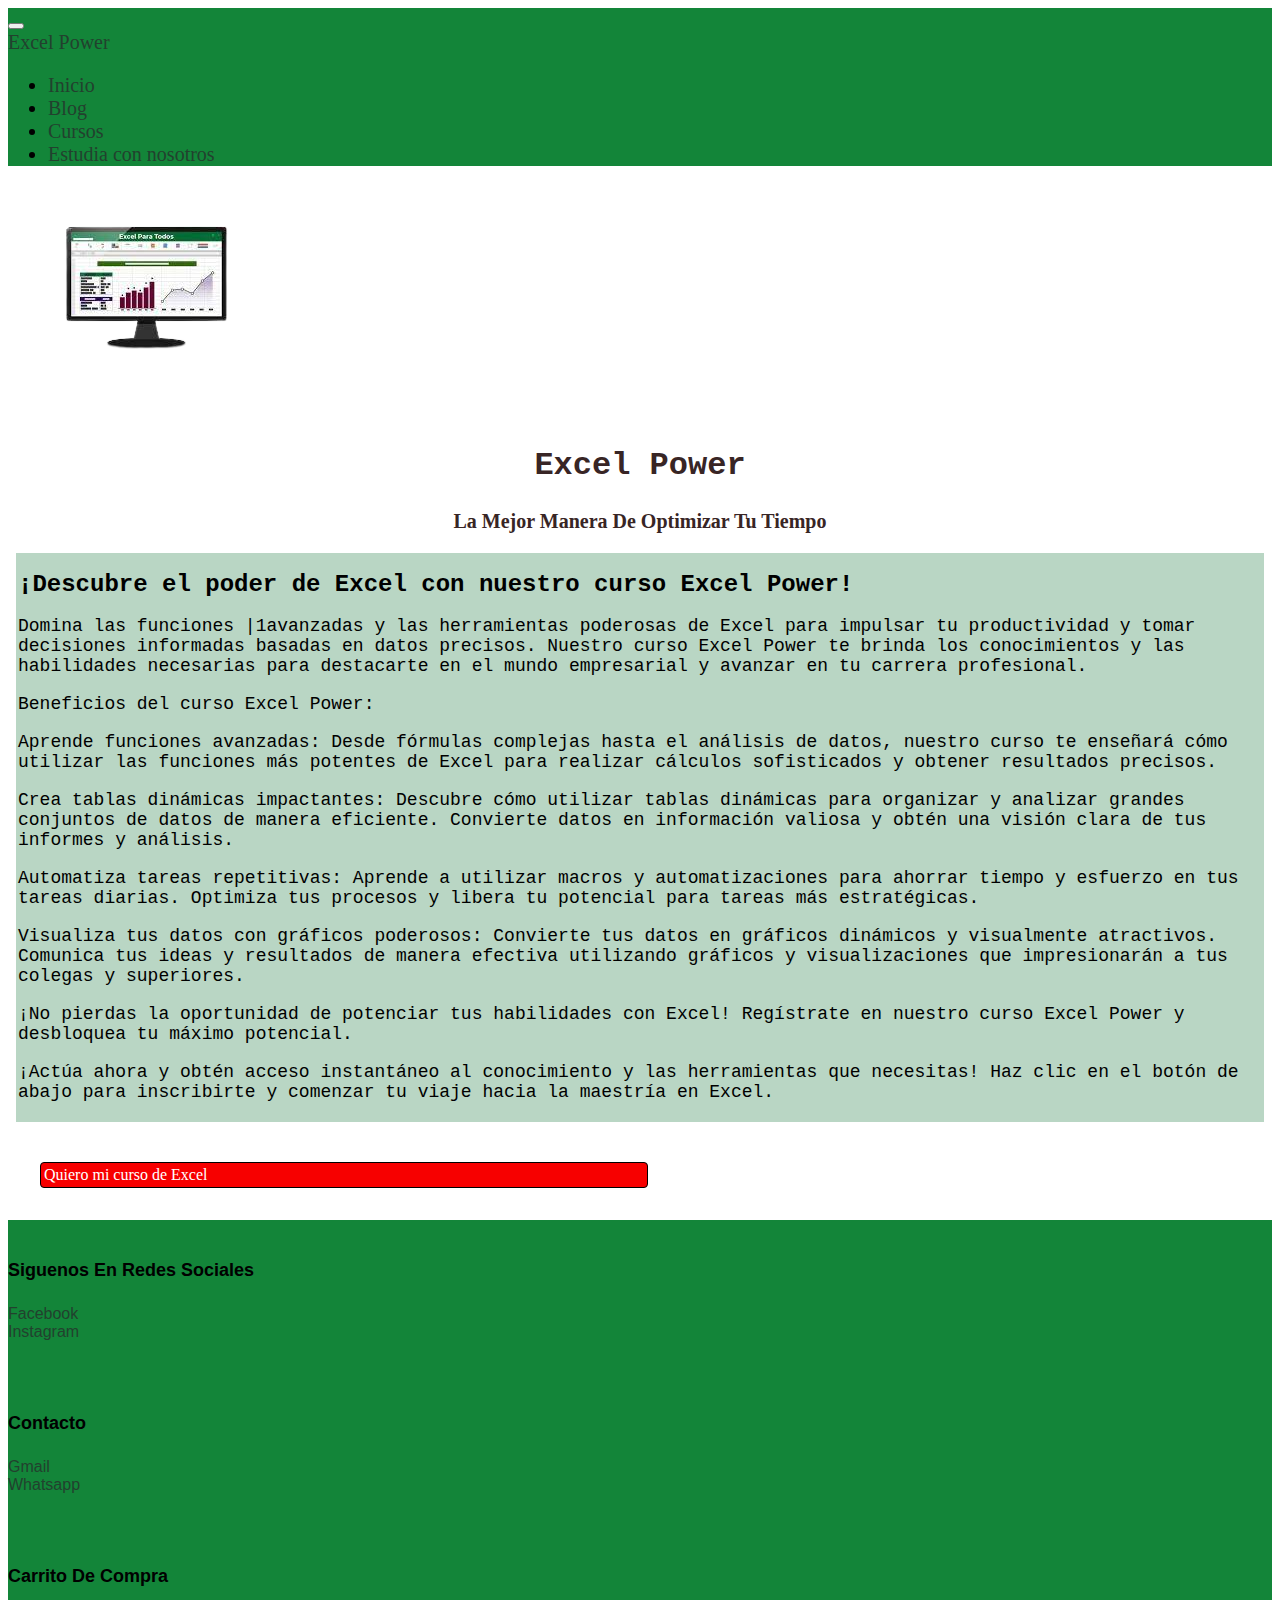
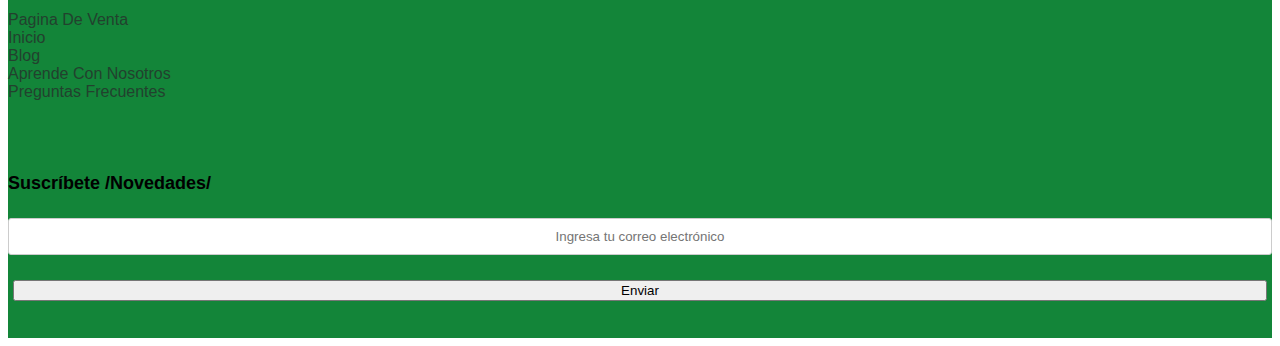
<file: index.html>
<!DOCTYPE html>
<html lang="en">

<head>
    <meta charset="UTF-8">
    <meta http-equiv="X-UA-Compatible" content="IE=edge">
    <meta name="viewport" content="width=device-width, initial-scale=1.0">
    <!--icon -->
    <link rel="shortcut icon" href="./img/icono.png" type="image/x-icon">
    <!-- fuente de letras  -->
    <link rel="preconnect" href="https://fonts.googleapis.com">
    <link rel="preconnect" href="https://fonts.gstatic.com" crossorigin>
    <link href="https://fonts.googleapis.com/css2?family=Work+Sans:wght@300&display=swap" rel="stylesheet">
    <!-- bootstrap -->
    <link href="https://cdn.jsdelivr.net/npm/bootstrap@5.3.0/dist/css/bootstrap.min.css" rel="stylesheet"
        integrity="sha384-9ndCyUaIbzAi2FUVXJi0CjmCapSmO7SnpJef0486qhLnuZ2cdeRhO02iuK6FUUVM" crossorigin="anonymous">
    <!-- css -->
    <link rel="stylesheet" href="./css/style.css">
    <!-- seo -->
    <meta name="description"
        content="Aprende a utilizar Excel de manera efectiva y mejora tus habilidades en análisis de datos, tablas dinámicas y automatización. Descubre cómo potenciar tu productividad y tomar decisiones informadas con esta poderosa herramienta de hojas de cálculo. ¡Inscríbete en nuestro curso y desbloquea tu máximo potencial en Excel">
    <meta name="keywords" content="Excel, hojas de cálculo, análisis de datos, tablas dinámicas, automatización ,Análisis de datos con Excel, Automatización en Excel, Certificado de Excel">
    <!-- titulo de pagina -->
    <title>Excel power</title>
</head>

<body>

    <!-- barra de navegacion -->
    <header>
        <nav class="navbar navbar-expand-lg">
            <div class="container-fluid">
                <button class="navbar-toggler" type="button" data-bs-toggle="collapse"
                    data-bs-target="#navbarTogglerDemo01" aria-controls="navbarTogglerDemo01" aria-expanded="false"
                    aria-label="Toggle navigation">
                    <span class="navbar-toggler-icon"></span>

                    <!-- boton  -->
                </button>
                <div class="collapse navbar-collapse" id="navbarTogglerDemo01">
                    <a class="navbar-brand power" href="#">Excel Power</a>
                    <!-- lista -->
                    <ul class="navbar-nav mb-2 mb-lg-0 text-center">
                        <li class="nav-item">
                            <a class="nav-link" aria-current="page" href="./index.html">Inicio</a>
                        </li>
                        <li class="nav-item">
                            <a class="nav-link" href="./pages/blog.html">Blog</a>
                        </li>
                        <li class="nav-item">
                            <a class="nav-link" href="./pages/cursos.html">Cursos</a>
                        </li>
                        <li class="nav-item">
                            <a class="nav-link" href="./pages/aprende.html">Estudia con nosotros</a>
                        </li>
                    </ul>
                </div>
            </div>
        </nav>
    </header>

    <main>
        <!-- logo y eslogan ///////////////////////////////////////////////////////////////-->
        <section class="container-fluid">
            <div class="row">
                <div class="logo col-xl-4 text-end col-sm-6 ">
                    <img src="./img/compufondonegro.png" alt="logo de computadora">
                </div>

                <div class="eslogan col-xl-8 text-center col-sm-6 ">
                    <h2>excel power</h2>
                    <h3>la mejor manera de optimizar tu tiempo</h3>
                </div>
            </div>
        </section>

        <!--  seccion principal///////////////////////////////////////////////////////// -->
        <section class="container-fluid">
            <div class="row sec-principal">
                <div class="col-xl-12 col-sm-12 pt-3 ">
                    <h1 class="tituloPrincipal">¡Descubre el poder de Excel con nuestro curso Excel Power!</h1>

                    <p> Domina las funciones |1avanzadas y las herramientas poderosas de Excel para impulsar tu
                        productividad
                        y tomar decisiones informadas basadas en datos precisos. Nuestro curso Excel Power te brinda los
                        conocimientos y las habilidades necesarias para destacarte en el mundo empresarial y avanzar en
                        tu
                        carrera profesional.</p>

                    <p> Beneficios del curso Excel Power:</p>

                    <p> Aprende funciones avanzadas: Desde fórmulas complejas hasta el análisis de datos, nuestro curso
                        te
                        enseñará cómo utilizar las funciones más potentes de Excel para realizar cálculos sofisticados y
                        obtener resultados precisos.</p>

                    <p> Crea tablas dinámicas impactantes: Descubre cómo utilizar tablas dinámicas para organizar y
                        analizar
                        grandes conjuntos de datos de manera eficiente. Convierte datos en información valiosa y obtén
                        una
                        visión clara de tus informes y análisis.</p>

                    <p> Automatiza tareas repetitivas: Aprende a utilizar macros y automatizaciones para ahorrar tiempo
                        y
                        esfuerzo en tus tareas diarias. Optimiza tus procesos y libera tu potencial para tareas más
                        estratégicas.</p>

                    <p> Visualiza tus datos con gráficos poderosos: Convierte tus datos en gráficos dinámicos y
                        visualmente
                        atractivos. Comunica tus ideas y resultados de manera efectiva utilizando gráficos y
                        visualizaciones
                        que impresionarán a tus colegas y superiores.</p>

                    <p>¡No pierdas la oportunidad de potenciar tus habilidades con Excel! Regístrate en nuestro curso
                        Excel
                        Power y desbloquea tu máximo potencial.</p>

                    <p>¡Actúa ahora y obtén acceso instantáneo al conocimiento y las herramientas que necesitas! Haz
                        clic
                        en el botón de abajo para inscribirte y comenzar tu viaje hacia la maestría en Excel.
                    </p>
                </div>
            </div>
            <section>






                <!-- boton venta ////////////////////////////////////////////-->

                <div class="col-xl-12 col-sm-12 text-center estiloBoton">
                    <a class="botonVenta" href="./pages/paginaventas.html">Quiero mi curso de Excel</a>
                </div>



    </main>
    <!-- piede pagina//////////////////////////////////////////////////////////// -->
    <footer>
        <section class=" container-fluid">
            <div class="row ">

                <div class=" col-xl-3  col-sm-12 redeSociales ">
                    <h4>siguenos en redes sociales</h4>
                    <a href="#">facebook</a>
                    <a href="#">instagram</a>
                </div>

                <div class="col-xl-3  col-sm-12 contacto">
                    <h4>Contacto</h4>
                    <a href="#">gmail</a>
                    <a href="#">whatsapp</a>
                </div>

                <div class="col-xl-3 col-sm-12 paginaVentas">
                    <h4>Carrito de compra</h4>
                    <a href="./pages/paginaventas.html">pagina de venta</a>
                    <a href="index.html">Inicio</a>
                    <a href="./pages/blog.html">blog</a>
                    <a href="./pages/cursos.html">aprende con nosotros</a>
                    <a href="#">preguntas frecuentes</a>
                </div>

                <div class="col-xl-3 col-sm-12 subc text-center ">
                    <h4>Suscríbete /Novedades/</h4>
                    <form>
                        <input type="text" placeholder="Ingresa tu correo electrónico">
                        <button type=“submit”>Enviar</button>
                    </form>
                </div>
            </div>
        </section>
    </footer>


    <script src="https://cdn.jsdelivr.net/npm/bootstrap@5.3.0/dist/js/bootstrap.bundle.min.js"
        integrity="sha384-geWF76RCwLtnZ8qwWowPQNguL3RmwHVBC9FhGdlKrxdiJJigb/j/68SIy3Te4Bkz"
        crossorigin="anonymous"></script>
</body>

</html>
</file>
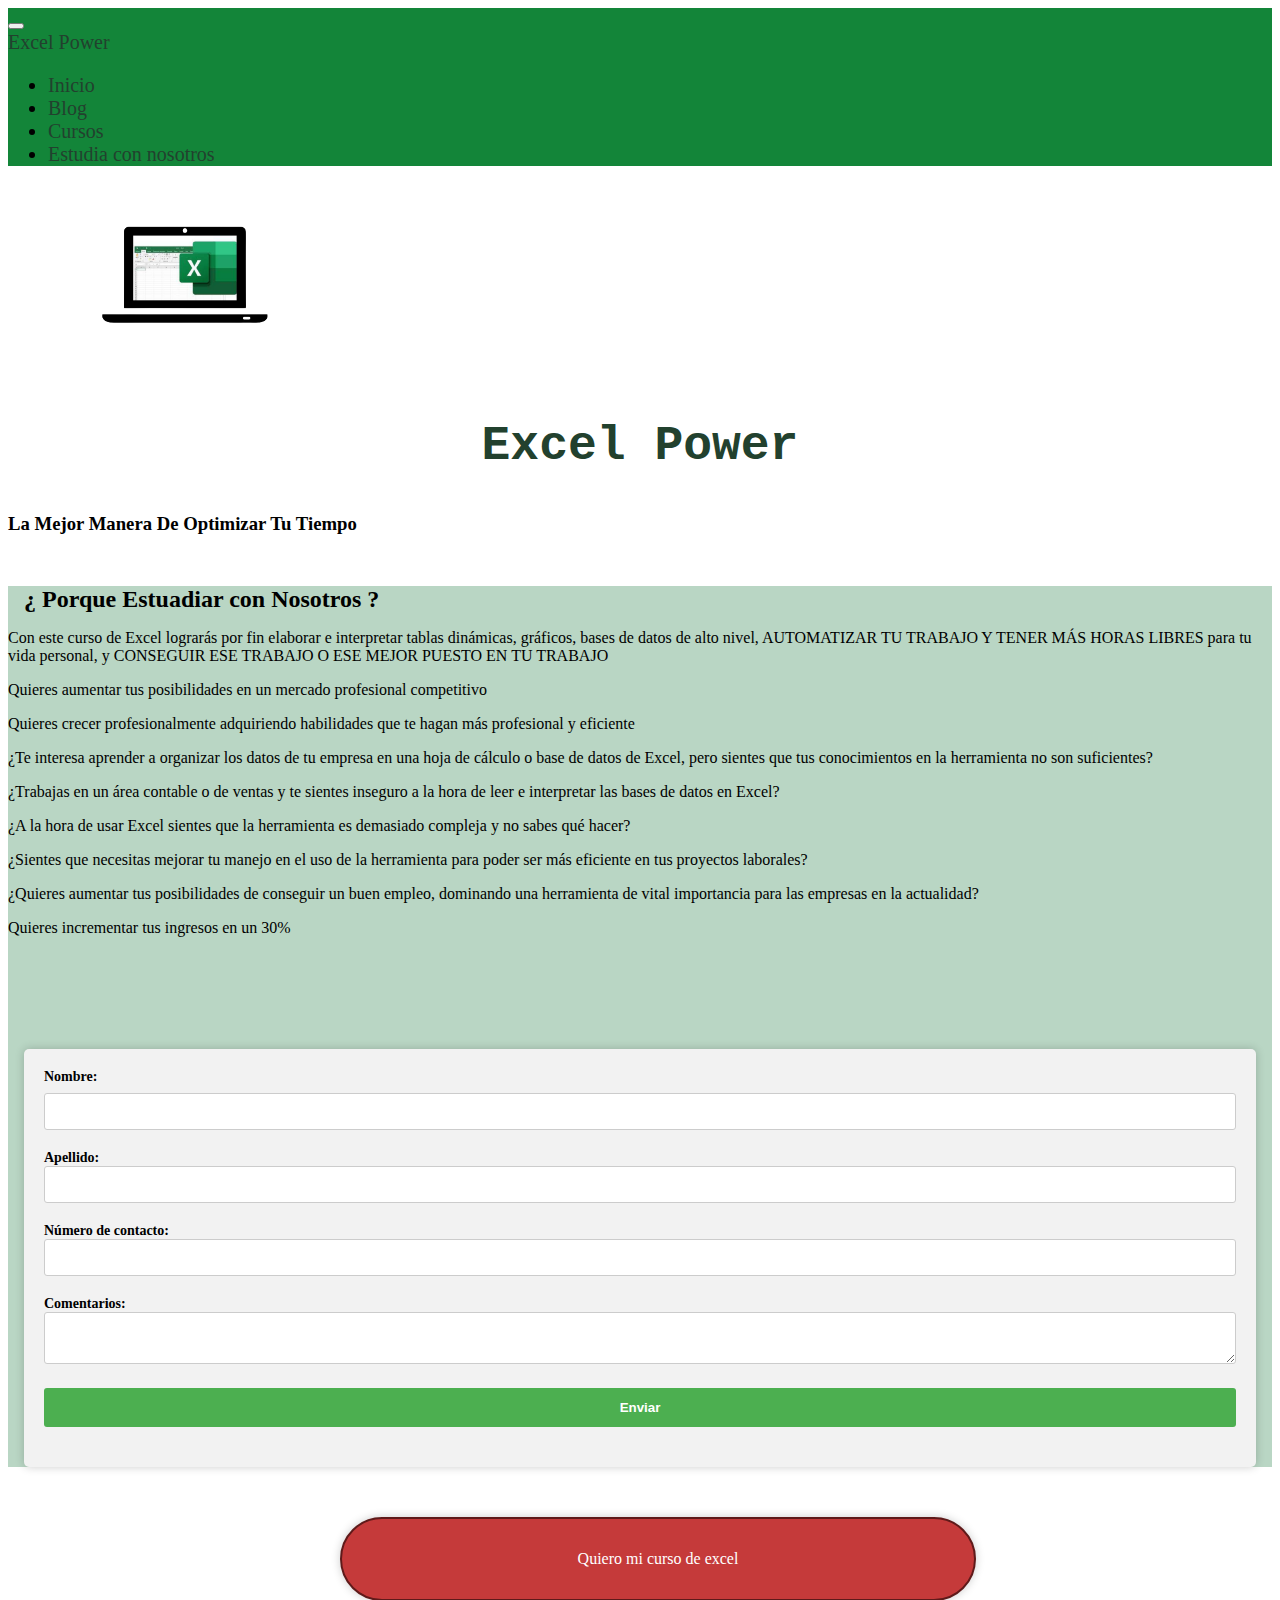
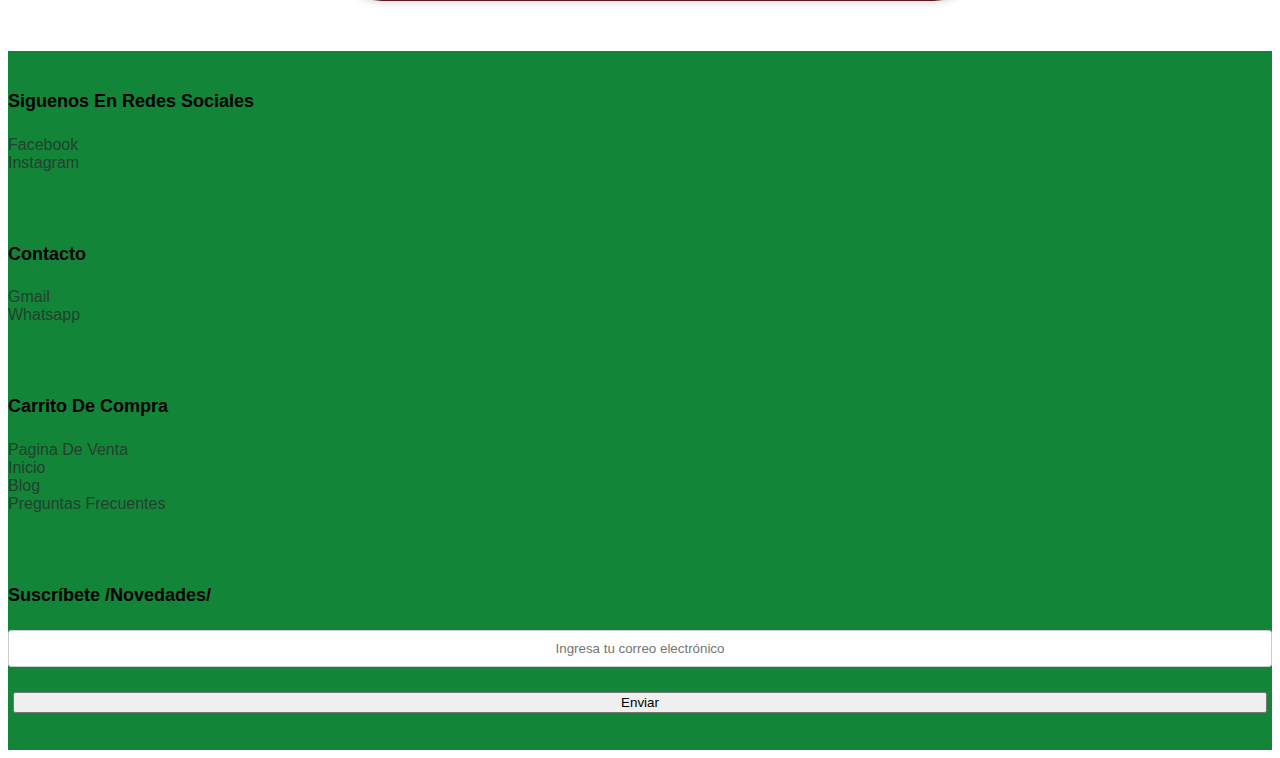
<file: pages/aprende.html>
<!DOCTYPE html>
<html lang="en">

<head>
    <meta charset="UTF-8">
    <meta http-equiv="X-UA-Compatible" content="IE=edge">
    <meta name="viewport" content="width=device-width, initial-scale=1.0">
    <!--icon -->
    <link rel="shortcut icon" href="../img/icono.png" type="image/x-icon">
    <!-- fuente de letras  -->
    <link rel="preconnect" href="https://fonts.googleapis.com">
    <link rel="preconnect" href="https://fonts.gstatic.com" crossorigin>
    <link href="https://fonts.googleapis.com/css2?family=Work+Sans:wght@300&display=swap" rel="stylesheet">
    <!-- bootstrap -->
    <link href="https://cdn.jsdelivr.net/npm/bootstrap@5.3.0/dist/css/bootstrap.min.css" rel="stylesheet"
        integrity="sha384-9ndCyUaIbzAi2FUVXJi0CjmCapSmO7SnpJef0486qhLnuZ2cdeRhO02iuK6FUUVM" crossorigin="anonymous">
    <!-- css -->
    <link rel="stylesheet" href="../css/style.css">
    <!-- seo -->
    <meta name="description"
        content="Aprende a utilizar Excel de manera efectiva y mejora tus habilidades en análisis de datos, tablas dinámicas y automatización. Descubre cómo potenciar tu productividad y tomar decisiones informadas con esta poderosa herramienta de hojas de cálculo. ¡Inscríbete en nuestro curso y desbloquea tu máximo potencial en Excel">
    <meta name="keywords"
        content="Excel, hojas de cálculo, análisis de datos, tablas dinámicas, automatización Optimización de tareas en Excel ,Trucos y consejos de Excel , Visualización de datos en Excel ,Funciones de Excel , Manejo eficiente de Excel">
    <!-- titulo de pagina -->
    <title> Estudia Con nosotros/Excel POWER </title>
</head>

<body>
    <!-- barra de navegacion -->
    <header>
        <nav class="navbar navbar-expand-lg">
            <div class="container-fluid">
                <button class="navbar-toggler" type="button" data-bs-toggle="collapse"
                    data-bs-target="#navbarTogglerDemo01" aria-controls="navbarTogglerDemo01" aria-expanded="false"
                    aria-label="Toggle navigation">
                    <span class="navbar-toggler-icon"></span>

                    <!-- boton  -->
                </button>
                <div class="collapse navbar-collapse" id="navbarTogglerDemo01">
                    <a class="navbar-brand /power" href="#">Excel Power</a>
                    <!-- lista -->
                    <ul class="navbar-nav mb-2 mb-lg-0 text-center">
                        <li class="nav-item">
                            <a class="nav-link" aria-current="page" href="../index.html">Inicio</a>
                        </li>
                        <li class="nav-item">
                            <a class="nav-link" href="../pages/blog.html">Blog</a>
                        </li>
                        <li class="nav-item">
                            <a class="nav-link" href="../pages/cursos.html">Cursos</a>
                        </li>
                        <li class="nav-item">
                            <a class="nav-link" href="../pages/aprende.html">Estudia con nosotros</a>
                        </li>
                    </ul>
                </div>
            </div>
        </nav>
    </header>
    <!-- logo y eslogan ///////////////////////////////////////////////////////////////-->
    <main>
        <section class="container-fluid">
            <div class="row">
                <div class="logoAprender col-xl-12  col-sm-12 text-center">
                    <img src="../img/pagaprendecompu.png" alt="logo de pagina computadora">
                </div>

                <div class="esloganA col-xl-12 col-sm-12 text-center">
                    <h2>excel power</h2>
                    <h3> la mejor manera de optimizar tu tiempo</h2>
                </div>


        </section>
        <!-- primera seccion////////////////////////////////////////////////// -->
        <section class=" container-fluid colorpagAprende">
            <div class="row">
                <div class="col-xl-6 col-sm-12  text-center contenidoAprender">
                   <h1 class="tituloPrincipalA">¿ Porque Estuadiar con Nosotros ? </h1>
                        <div class="mt-1">
                            <p>Con este curso de Excel lograrás por fin elaborar e interpretar tablas dinámicas,
                                gráficos,
                                bases de
                                datos de alto nivel, AUTOMATIZAR TU TRABAJO Y TENER MÁS HORAS LIBRES para tu vida
                                personal,
                                y
                                CONSEGUIR
                                ESE TRABAJO O ESE MEJOR PUESTO EN TU TRABAJO</p>
                            <p>Quieres aumentar tus posibilidades en un mercado profesional competitivo</p>
                            <p>Quieres crecer profesionalmente adquiriendo habilidades que te hagan más profesional y
                                eficiente</p>
                            <p>¿Te interesa aprender a organizar los datos de tu empresa en una hoja de cálculo o base
                                de
                                datos de
                                Excel, pero sientes que tus conocimientos en la herramienta no son suficientes?</p>
                            <p>¿Trabajas en un área contable o de ventas y te sientes inseguro a la hora de leer e
                                interpretar las
                                bases de datos en Excel?</p>
                            <p>¿A la hora de usar Excel sientes que la herramienta es demasiado compleja y no sabes qué
                                hacer?</p>
                            <p>¿Sientes que necesitas mejorar tu manejo en el uso de la herramienta para poder ser más
                                eficiente en
                                tus proyectos laborales?</p>
                            <p> ¿Quieres aumentar tus posibilidades de conseguir un buen empleo, dominando una
                                herramienta
                                de vital
                                importancia para las empresas en la actualidad?</p>
                            <p>Quieres incrementar tus ingresos en un 30%</p>
                        </div>
                </div>
                <!-- formulario/////////////////////////////////////////////////////////////// -->
                <div class="col-xl-6 col-sm-8 formAprende">
                    <form class="form formA">
                        <label class="labelForm">Nombre:</label>
                        <input type="text" name="nombre">
                        <label>Apellido:</label>
                        <input type="text" name="apellido">
                        <label>Número de contacto:</label>
                        <input type="number" name="contacto">
                        <label>Comentarios:</label>
                        <textarea name="comentarios"></textarea>
                        <input type="submit" value="Enviar">
                    </form>
                </div>
        </section>


        <!-- boton de compra/////////////////////////////////////////////////////// -->
        <div class="container-fluid text-center  botVenta">
            <div class="row">
                <div class="col-xl-12 col-sm-12">
                    <a class="botonVenta" href="../pages/paginaventas.html"> Quiero mi curso de excel</a>
                </div>
            </div>
        </div>
    </main>
    <!-- pie de pagina//////////////////////////////////////////////////////////-->
    <footer>
        <section class="container-fluid">
            <div class="row ">

                <div class=" col-xl-3  col-sm-12 redeSociales ">
                    <h4>siguenos en redes sociales</h4>
                    <a href="#">facebook</a>
                    <a href="#">instagram</a>
                </div>

                <div class="col-xl-3  col-sm-12 contacto">
                    <h4>Contacto</h4>
                    <a href="#">gmail</a>
                    <a href="#">whatsapp</a>
                </div>

                <div class="col-xl-3 col-sm-12 paginaVentas">
                    <h4>Carrito de compra</h4>
                    <a href="../pages/paginaventas.html">pagina de venta</a>
                    <a href="../index.html">inicio</a>
                    <a href="../pages/blog.html">blog</a>
                    <a href="#">preguntas frecuentes</a>
                </div>

                <div class="col-xl-3 col-sm-12 subc text-center d-flex flex-column">
                    <h4>Suscríbete /Novedades/</h4>
                    <form>
                        <input type="text" placeholder="Ingresa tu correo electrónico">
                        <button type=“submit”>Enviar</button>
                    </form>
                </div>
            </div>
        </section>
        <!-- bootstrap//////////////////////////////////////////////////////////////////////// -->
    </footer>
    <script src="https://cdn.jsdelivr.net/npm/bootstrap@5.3.0/dist/js/bootstrap.bundle.min.js"
        integrity="sha384-geWF76RCwLtnZ8qwWowPQNguL3RmwHVBC9FhGdlKrxdiJJigb/j/68SIy3Te4Bkz"
        crossorigin="anonymous"></script>
</body>


</html>
</file>
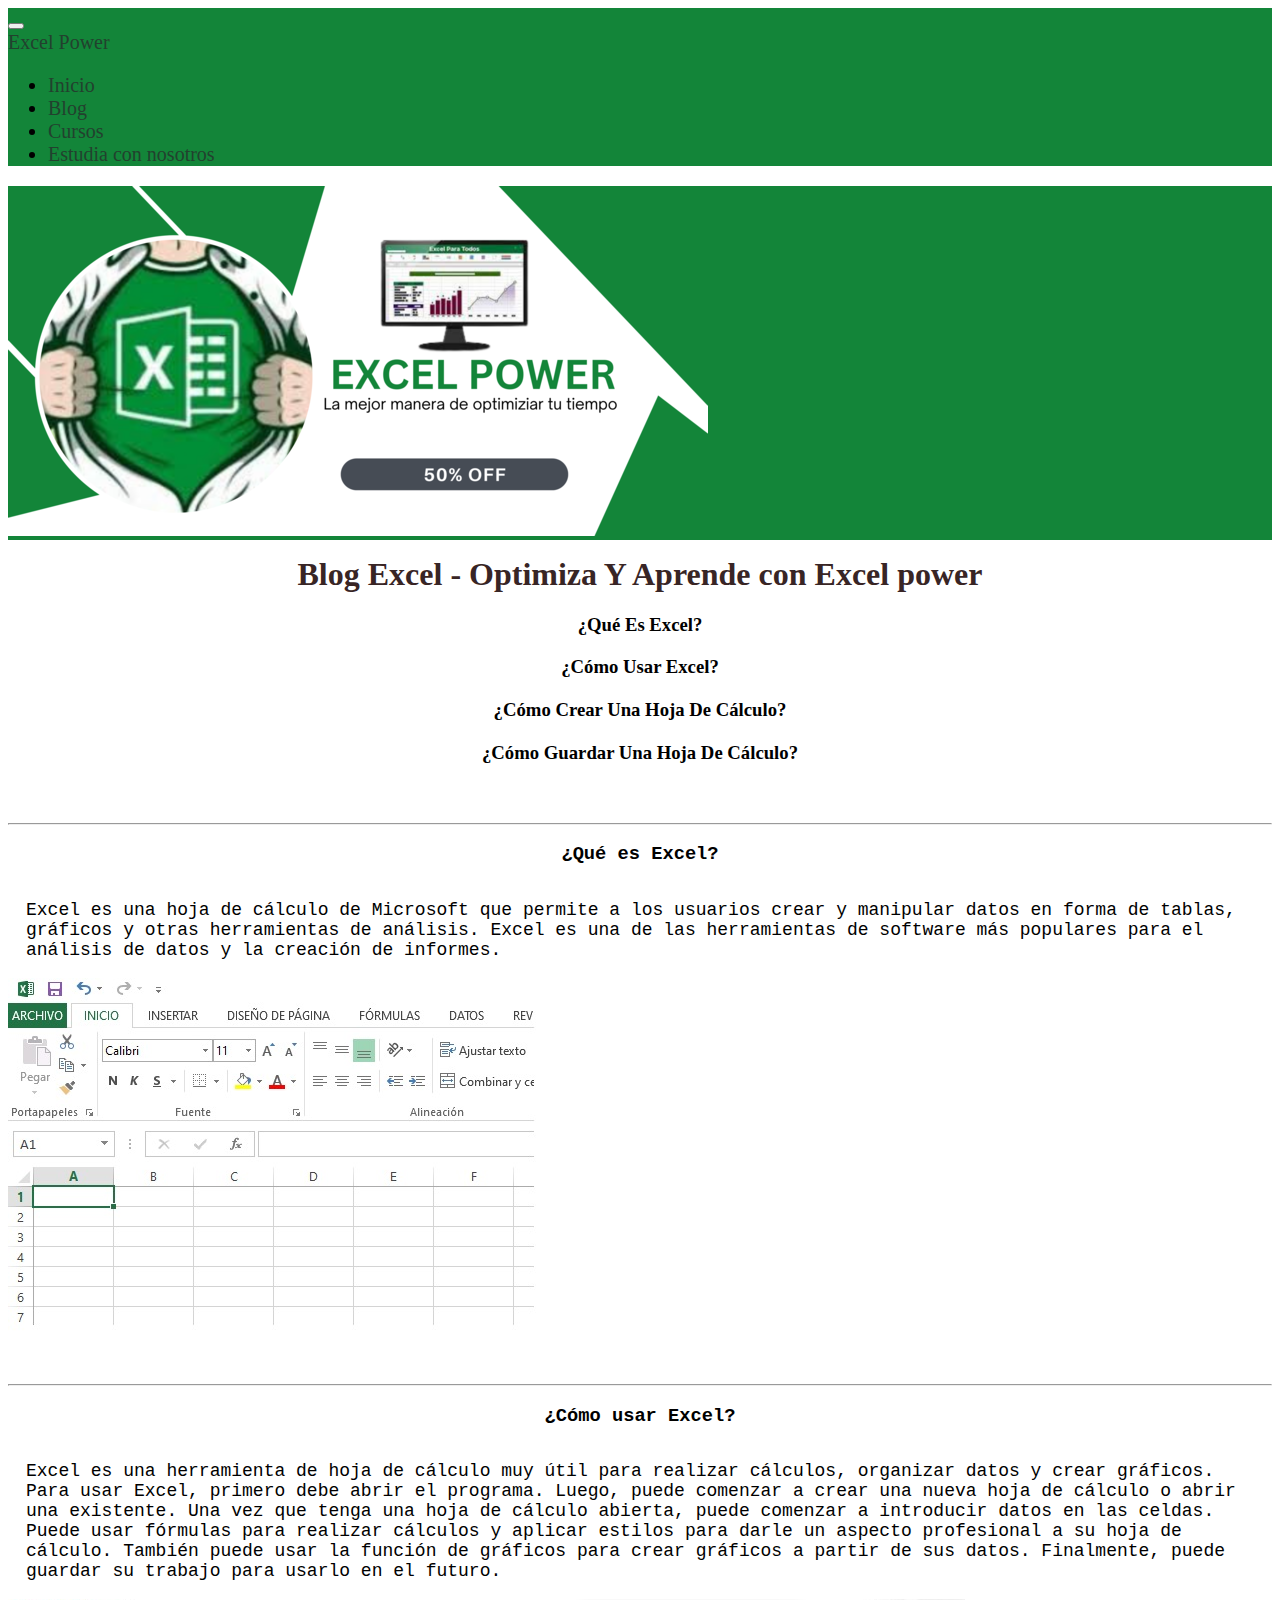
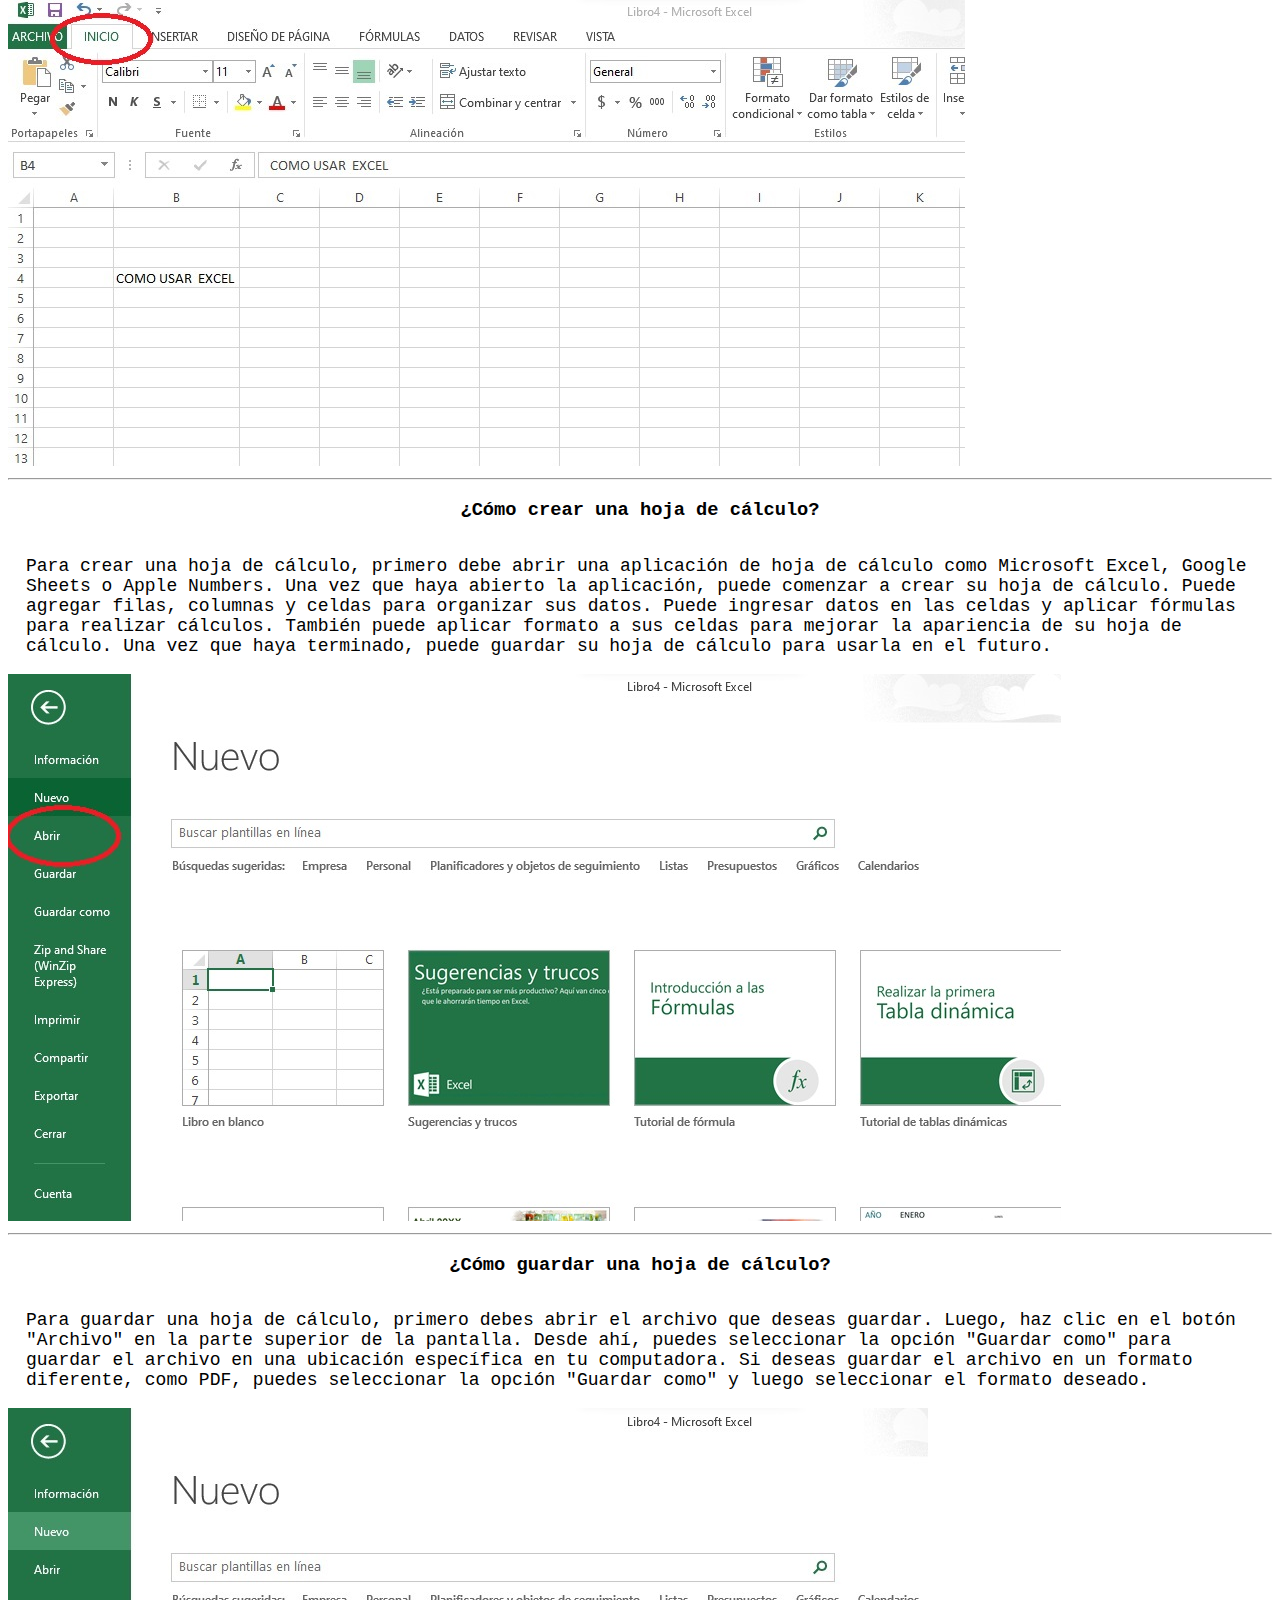
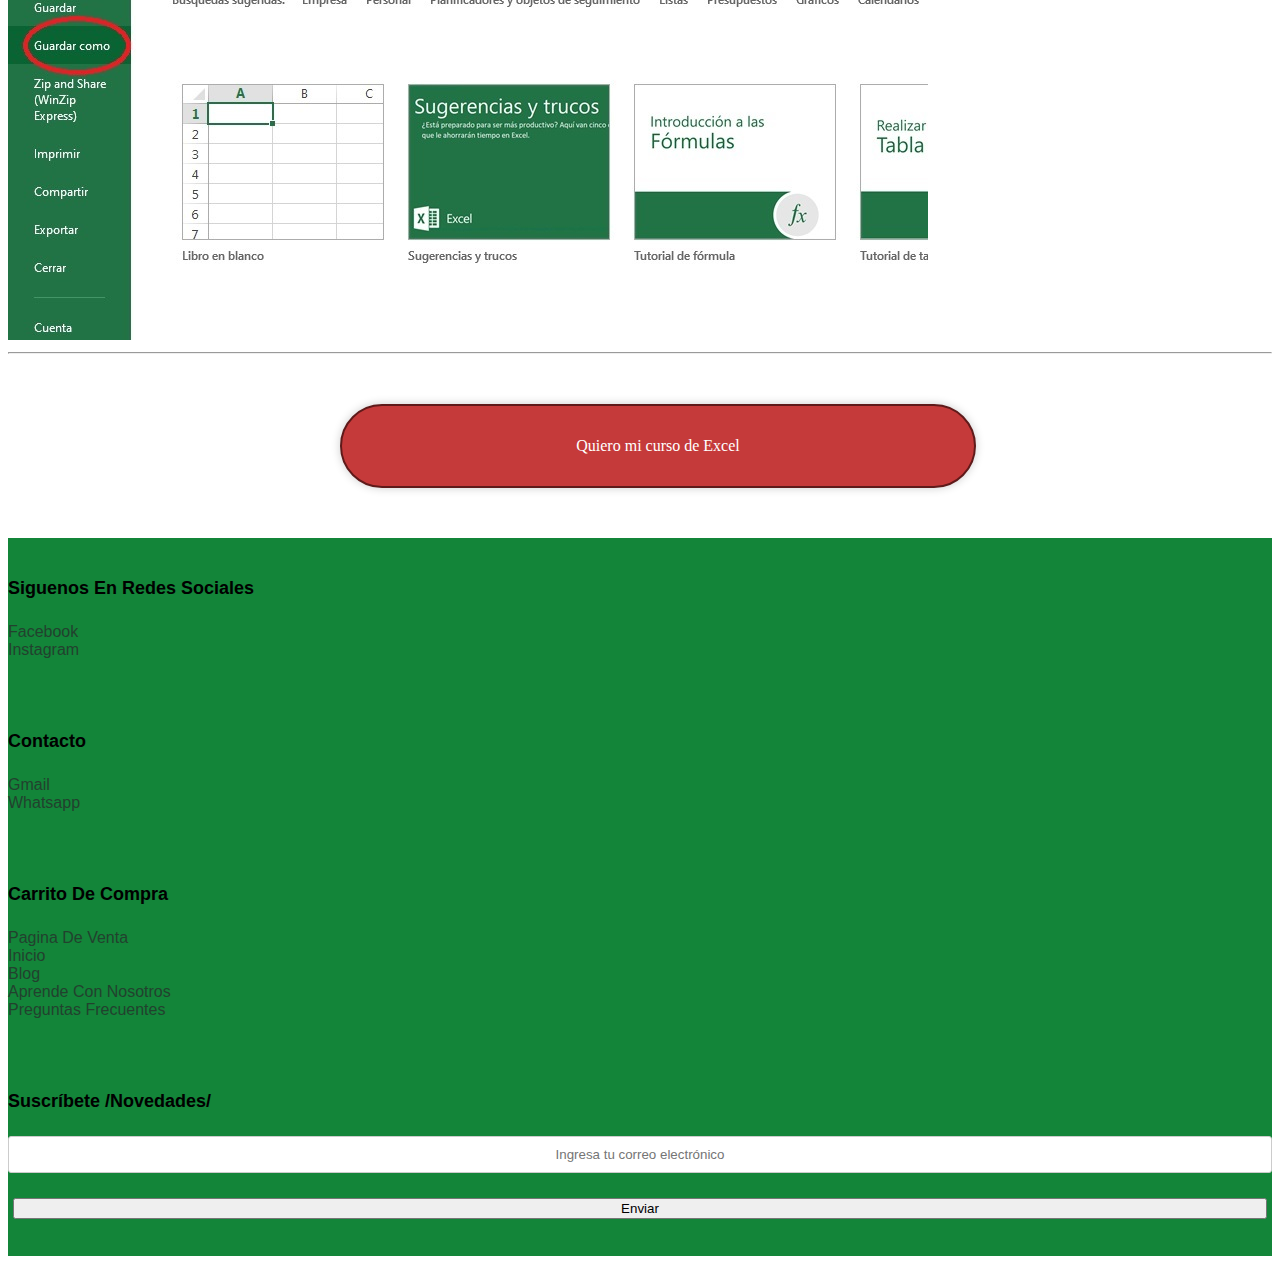
<file: pages/blog.html>
<!DOCTYPE html>
<html lang="en">

<head>
    <meta charset="UTF-8">
    <meta http-equiv="X-UA-Compatible" content="IE=edge">
    <meta name="viewport" content="width=device-width, initial-scale=1.0">
    <!--icon -->
    <link rel="shortcut icon" href="../img/icono.png" type="image/x-icon">
    <!-- fuente de letras  -->
    <link rel="preconnect" href="https://fonts.googleapis.com">
    <link rel="preconnect" href="https://fonts.gstatic.com" crossorigin>
    <link href="https://fonts.googleapis.com/css2?family=Work+Sans:wght@300&display=swap" rel="stylesheet">
    <!-- bootstrap -->
    <link href="https://cdn.jsdelivr.net/npm/bootstrap@5.3.0/dist/css/bootstrap.min.css" rel="stylesheet"
        integrity="sha384-9ndCyUaIbzAi2FUVXJi0CjmCapSmO7SnpJef0486qhLnuZ2cdeRhO02iuK6FUUVM" crossorigin="anonymous">
    <!-- css -->
    <link rel="stylesheet" href="../css/style.css">
     <!-- seo -->
     <meta name="description"content="Aprende a utilizar Excel de manera efectiva y mejora tus habilidades en análisis de datos, tablas dinámicas y automatización. Descubre cómo potenciar tu productividad y tomar decisiones informadas con esta poderosa herramienta de hojas de cálculo. ¡Inscríbete en nuestro curso y desbloquea tu máximo potencial en Excel">
     <meta name="keywords" content="Excel, hojas de cálculo, análisis de datos, tablas dinámicas, automatización , blog de contenido de excel Trucos y consejos de Excel">
    <!-- titulo de pagina -->
    <title> Blog/ Excel POWER </title>
</head>

<body>
    <!-- barra de navegacion -->
    <header>
        <nav class="navbar navbar-expand-lg">
            <div class="container-fluid">
                <button class="navbar-toggler" type="button" data-bs-toggle="collapse"
                    data-bs-target="#navbarTogglerDemo01" aria-controls="navbarTogglerDemo01"aria-expanded="false"
                    aria-label="Toggle navigation">
                    <span class="navbar-toggler-icon"></span>

                    <!-- boton  -->
                </button>
                <div class="collapse navbar-collapse" id="navbarTogglerDemo01">
                    <a class="navbar-brand power" href="#">Excel Power</a>

                    <ul class="navbar-nav mb-2 mb-lg-0 text-center">
                        <li class="nav-item">
                            <a class="nav-link" aria-current="page" href="../index.html">Inicio</a>
                        </li>
                        <li class="nav-item">
                            <a class="nav-link" href="../pages/blog.html">Blog</a>
                        </li>
                        <li class="nav-item">
                            <a class="nav-link" href="../pages/cursos.html">Cursos</a>
                        </li>
                        <li class="nav-item">
                            <a class="nav-link" href="../pages/aprende.html">Estudia con nosotros</a>
                        </li>
                    </ul>
                </div>
            </div>
        </nav>
    </header>
    <main>
        <!-- barnner -->
        <section class="container-fluid">
            <div class="row">
                <div class=" col-xl-12 col-sm-12 text-center banner">
                    <img src="../img/banner.png" alt="imagen de excel">
                </div>
            </div>
        </section>
        <!--  contenido principal de  Blog-->
        <section class="container-fluid col-xl-12 col-sm-12">
            <div class="row">
                <h1 class="blogContenido">Blog Excel - Optimiza Y Aprende con Excel power</h1>
                <div class="indiceDepreguntas">
                    <h3> ¿Qué es Excel? </h3>
                    <h3> ¿Cómo usar Excel? </h3>
                    <h3> ¿Cómo crear una hoja de cálculo?</h3>
                    <h3>¿Cómo guardar una hoja de cálculo? </h3>
                </div>
            </div>
        </section>
        <hr>
        <!-- respuestas  -->
        <section class="respuestasBlog container-fluid col-xl-12 col-sm-12 h3Blog">
            <div class="row">
                <div class="res1 ">
                    <h3>¿Qué es Excel?</h3>
                    <p>
                        Excel es una hoja de cálculo de Microsoft que permite a los usuarios crear y manipular datos en
                        forma de tablas, gráficos y otras herramientas de análisis. Excel es una de las herramientas de
                        software más populares para el análisis de datos y la creación de informes.
                    </p>
                    <div>

                        <div class="text-center ">
                            <img src="../img/excel-1.jpg" class="img-excel" alt="imagen de excel iniciando el programa">
                        </div>
                        <hr>
                        <div class="res2">
                            <h3>¿Cómo usar Excel?</h3>
                            <p>
                                Excel es una herramienta de hoja de cálculo muy útil para realizar cálculos, organizar
                                datos
                                y
                                crear
                                gráficos. Para usar Excel, primero debe abrir el programa. Luego, puede comenzar a crear
                                una
                                nueva
                                hoja de cálculo o abrir una existente. Una vez que tenga una hoja de cálculo abierta,
                                puede
                                comenzar
                                a introducir datos en las celdas. Puede usar fórmulas para realizar cálculos y aplicar
                                estilos
                                para
                                darle un aspecto profesional a su hoja de cálculo. También puede usar la función de
                                gráficos
                                para
                                crear gráficos a partir de sus datos. Finalmente, puede guardar su trabajo para usarlo
                                en el
                                futuro.
                            </p>
                        </div>

                        <div class="text-center ">
                            <img src="../img/Ingresodedatos.jpg" class="img-excel" alt="ingresando datos de en excel en forma de ejemplo">
                        </div>
                        <hr>

                        <div class="res3">
                            <h3>¿Cómo crear una hoja de cálculo?</h3>
                            <p>
                                Para crear una hoja de cálculo, primero debe abrir una aplicación de hoja de cálculo
                                como
                                Microsoft
                                Excel, Google Sheets o Apple Numbers. Una vez que haya abierto la aplicación, puede
                                comenzar
                                a crear
                                su hoja de cálculo. Puede agregar filas, columnas y celdas para organizar sus datos.
                                Puede
                                ingresar
                                datos en las celdas y aplicar fórmulas para realizar cálculos. También puede aplicar
                                formato
                                a sus
                                celdas para mejorar la apariencia de su hoja de cálculo. Una vez que haya terminado,
                                puede
                                guardar
                                su hoja de cálculo para usarla en el futuro.
                            </p>
                        </div>

                        <div class="text-center">
                            <img src="../img/abrir-excel_-3.jpg" class="img-excel" alt="como crear una hoja de calculo en excel">
                        </div>
                        <hr>
                       
                        <div class="res4">
                            <h3>¿Cómo guardar una hoja de cálculo? </h3>
                            <p> Para guardar una hoja de cálculo, primero debes abrir el archivo que deseas
                                guardar.
                                Luego,
                                haz clic
                                en el botón "Archivo" en la parte superior de la pantalla. Desde ahí, puedes
                                seleccionar
                                la
                                opción
                                "Guardar como" para guardar el archivo en una ubicación específica en tu
                                computadora. Si
                                deseas
                                guardar el archivo en un formato diferente, como PDF, puedes seleccionar la
                                opción
                                "Guardar
                                como" y
                                luego seleccionar el formato deseado.
                            </p>
                        </div>

                        <div class="text-center ">
                            <img src="../img/guardar-excel.jpg" class="img-excel" alt="como guardar una hoja de calculo en excel">
                        </div>
                    </div>
        </section>
        <hr>
        <!-- boton  de compra////////////////////////////////////////////////////////-->
        <div class="container-fluid text-center  botVenta">
            <div class="row">
                <div class="col-xl-12 col-sm-12">
                    <a class="botonVenta" href="../pages/paginaventas.html">Quiero mi curso de Excel</a>
                  </div>
                  
            </div>
        </div>
        <!-- pie de pagina -->
        <footer>
            <section class=" container-fluid">
                <div class="row ">

                    <div class=" col-xl-3  col-sm-12 redeSociales">
                        <h4>siguenos en redes sociales</h4>
                        <a href="#">facebook</a>
                        <a href="#">instagram</a>
                    </div>

                    <div class="col-xl-3  col-sm-12 contacto">
                        <h4>Contacto</h4>
                        <a href="#">gmail</a>
                        <a href="#">whatsapp</a>
                    </div>

                    <div class="col-xl-3 col-sm-12 paginaVentas">
                        <h4>Carrito de compra</h4>
                        <a href="./pages/paginaventas.html">pagina de venta</a>
                        <a href="../index.html">inicio</a>
                        <a href="./blog.html">blog</a>
                        <a href="./cursos.html">Aprende con nosotros</a>
                        <a href="#">preguntas frecuentes</a>
                    </div>

                    <div class="col-xl-3 col-sm-12 subc text-center d-flex flex-column">
                        <h4>Suscríbete /Novedades/</h4>
                        <form>
                            <input type="text" placeholder="Ingresa tu correo electrónico">
                            <button type = “submit” >Enviar</button>
                        </form>
                    </div>
                </div>
            </section>
            <!-- bootstrap//////////////////////////////////////////////////////////////////////// -->
        </footer>
        <script src="https://cdn.jsdelivr.net/npm/bootstrap@5.3.0/dist/js/bootstrap.bundle.min.js"
            integrity="sha384-geWF76RCwLtnZ8qwWowPQNguL3RmwHVBC9FhGdlKrxdiJJigb/j/68SIy3Te4Bkz"
            crossorigin="anonymous"></script>
</body>

</html>
</file>
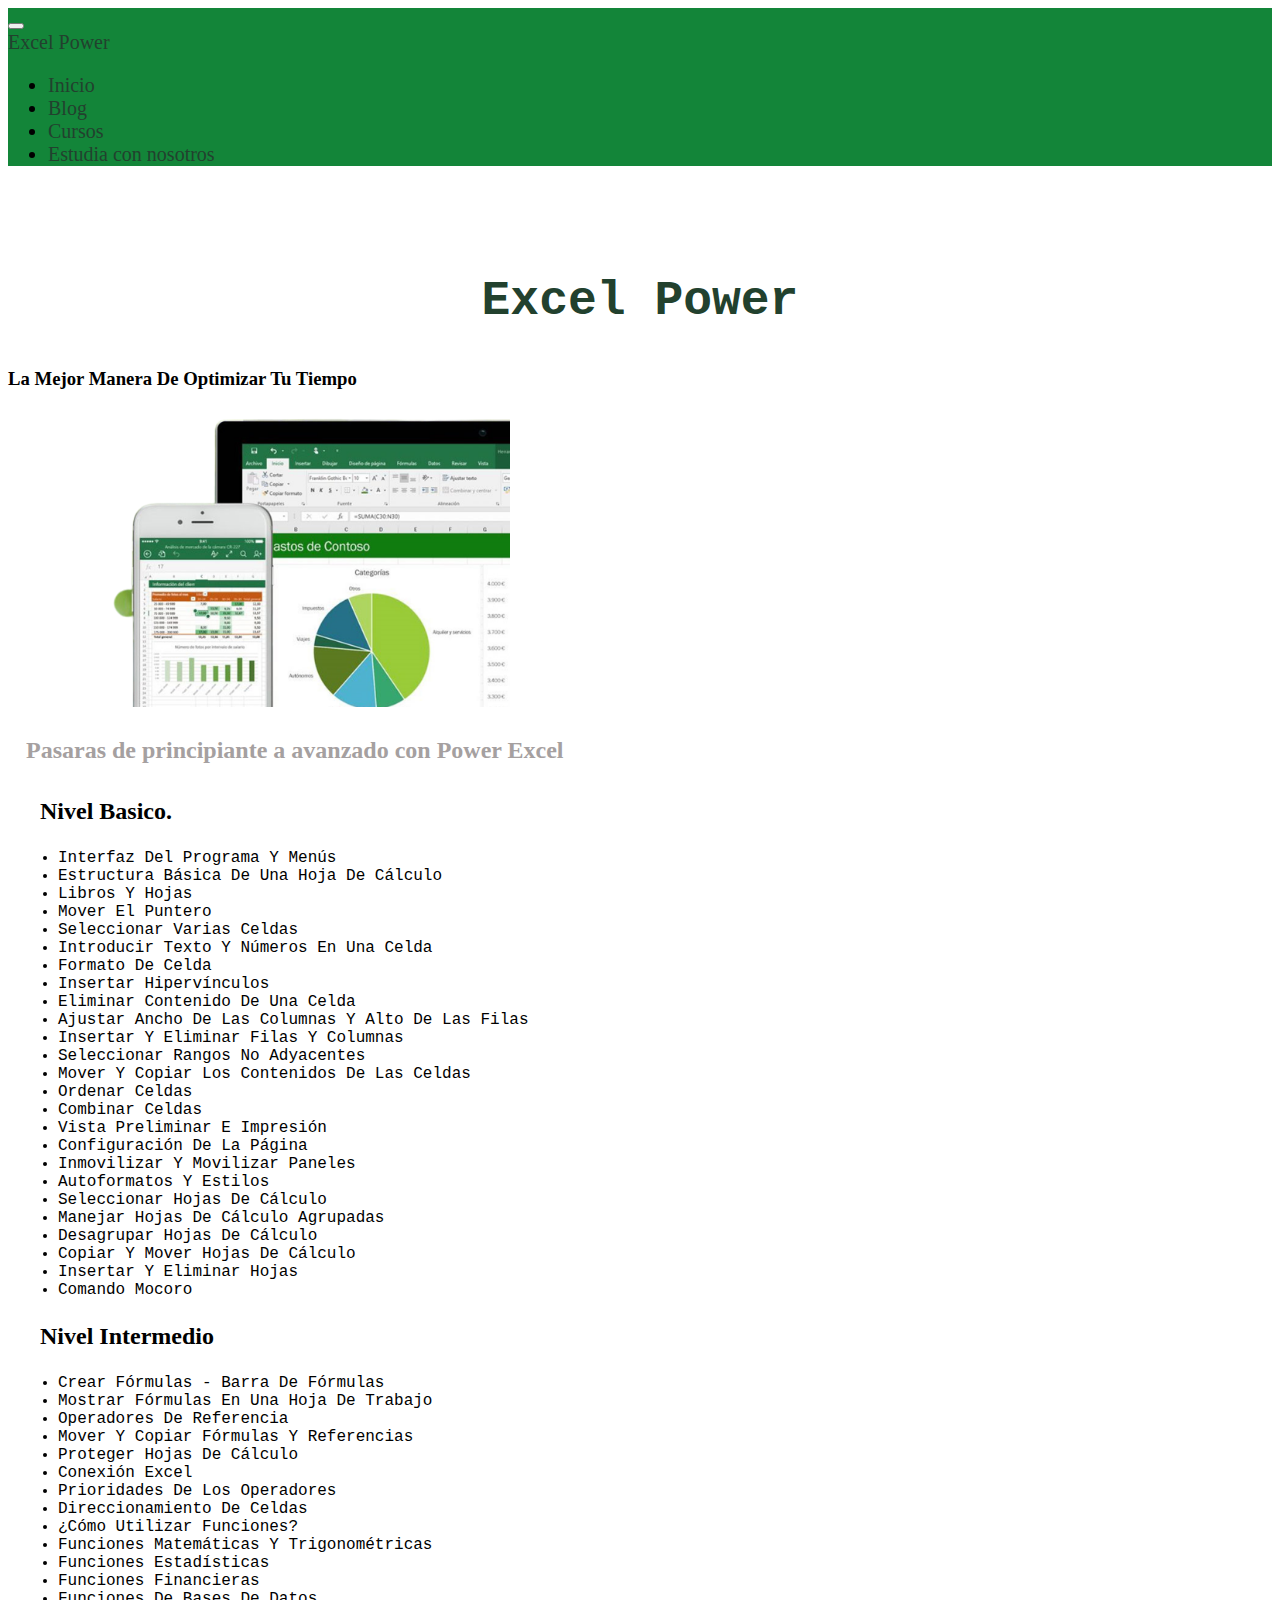
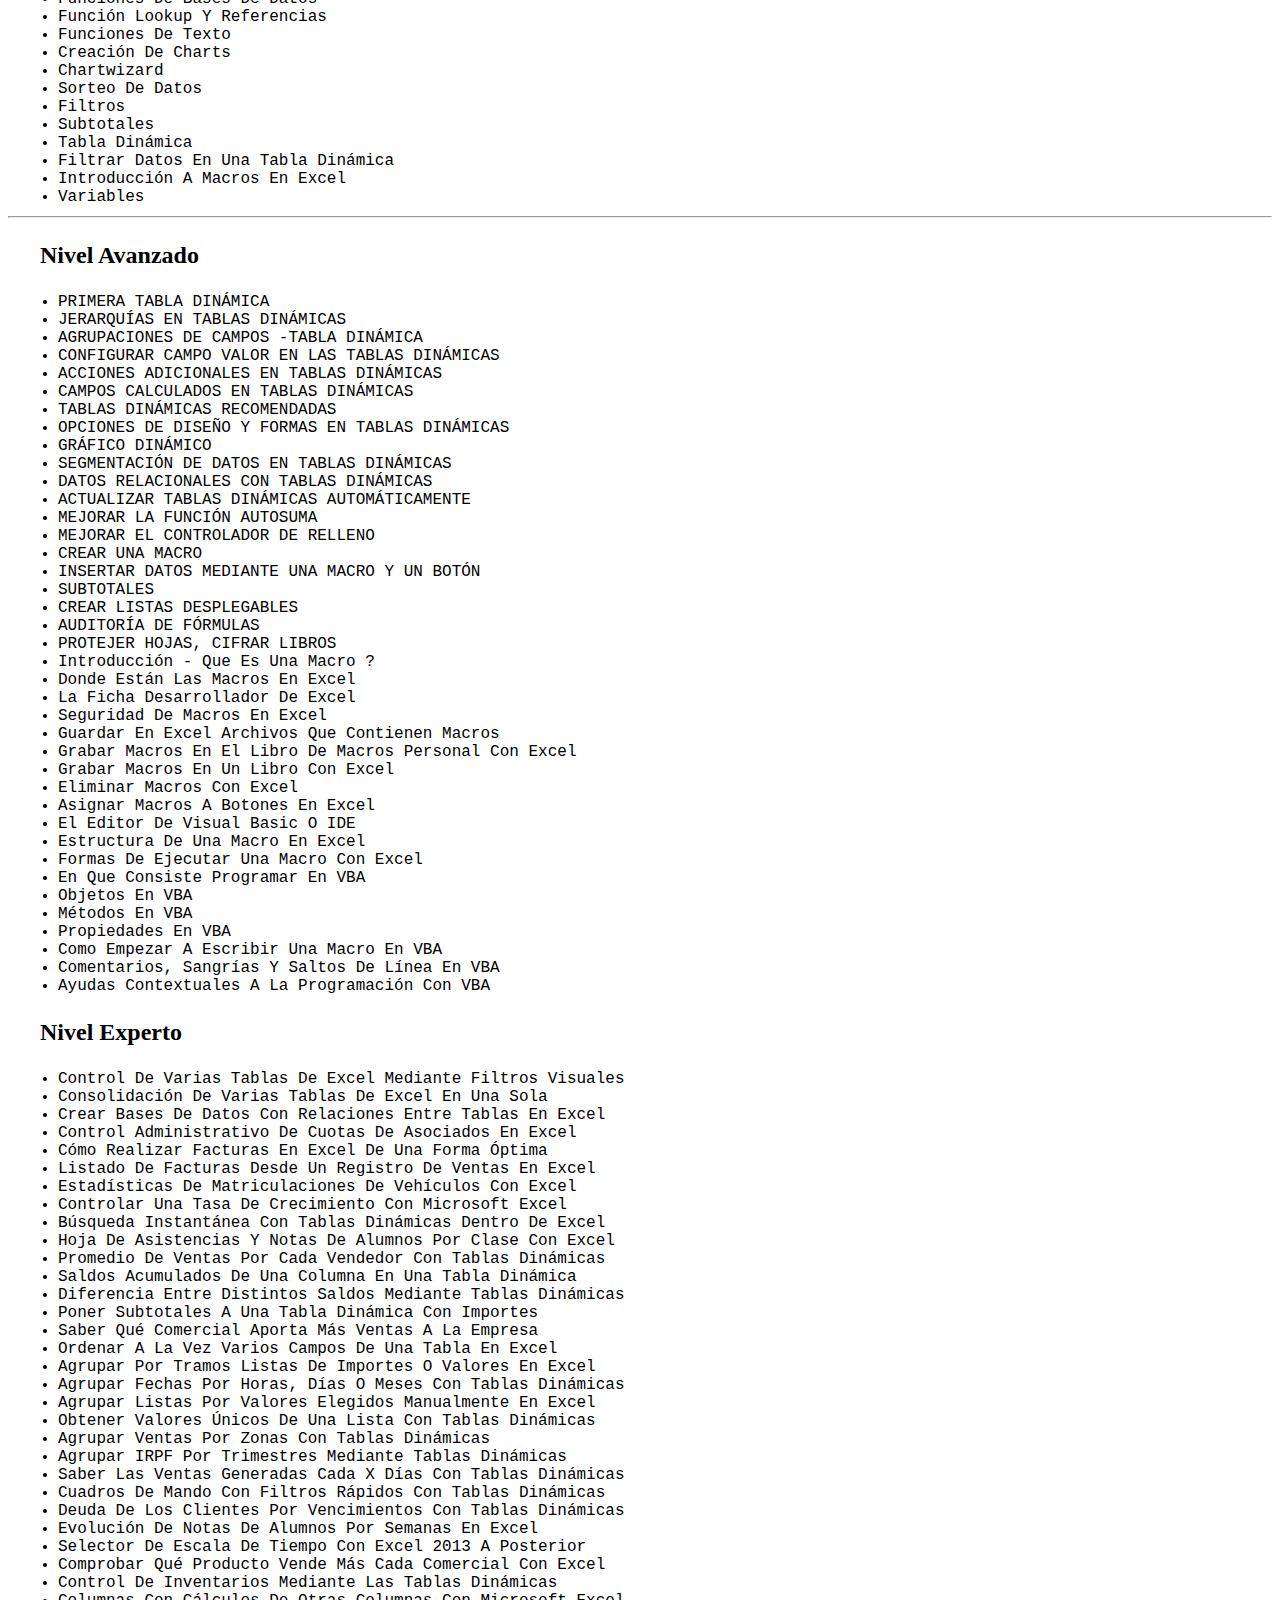
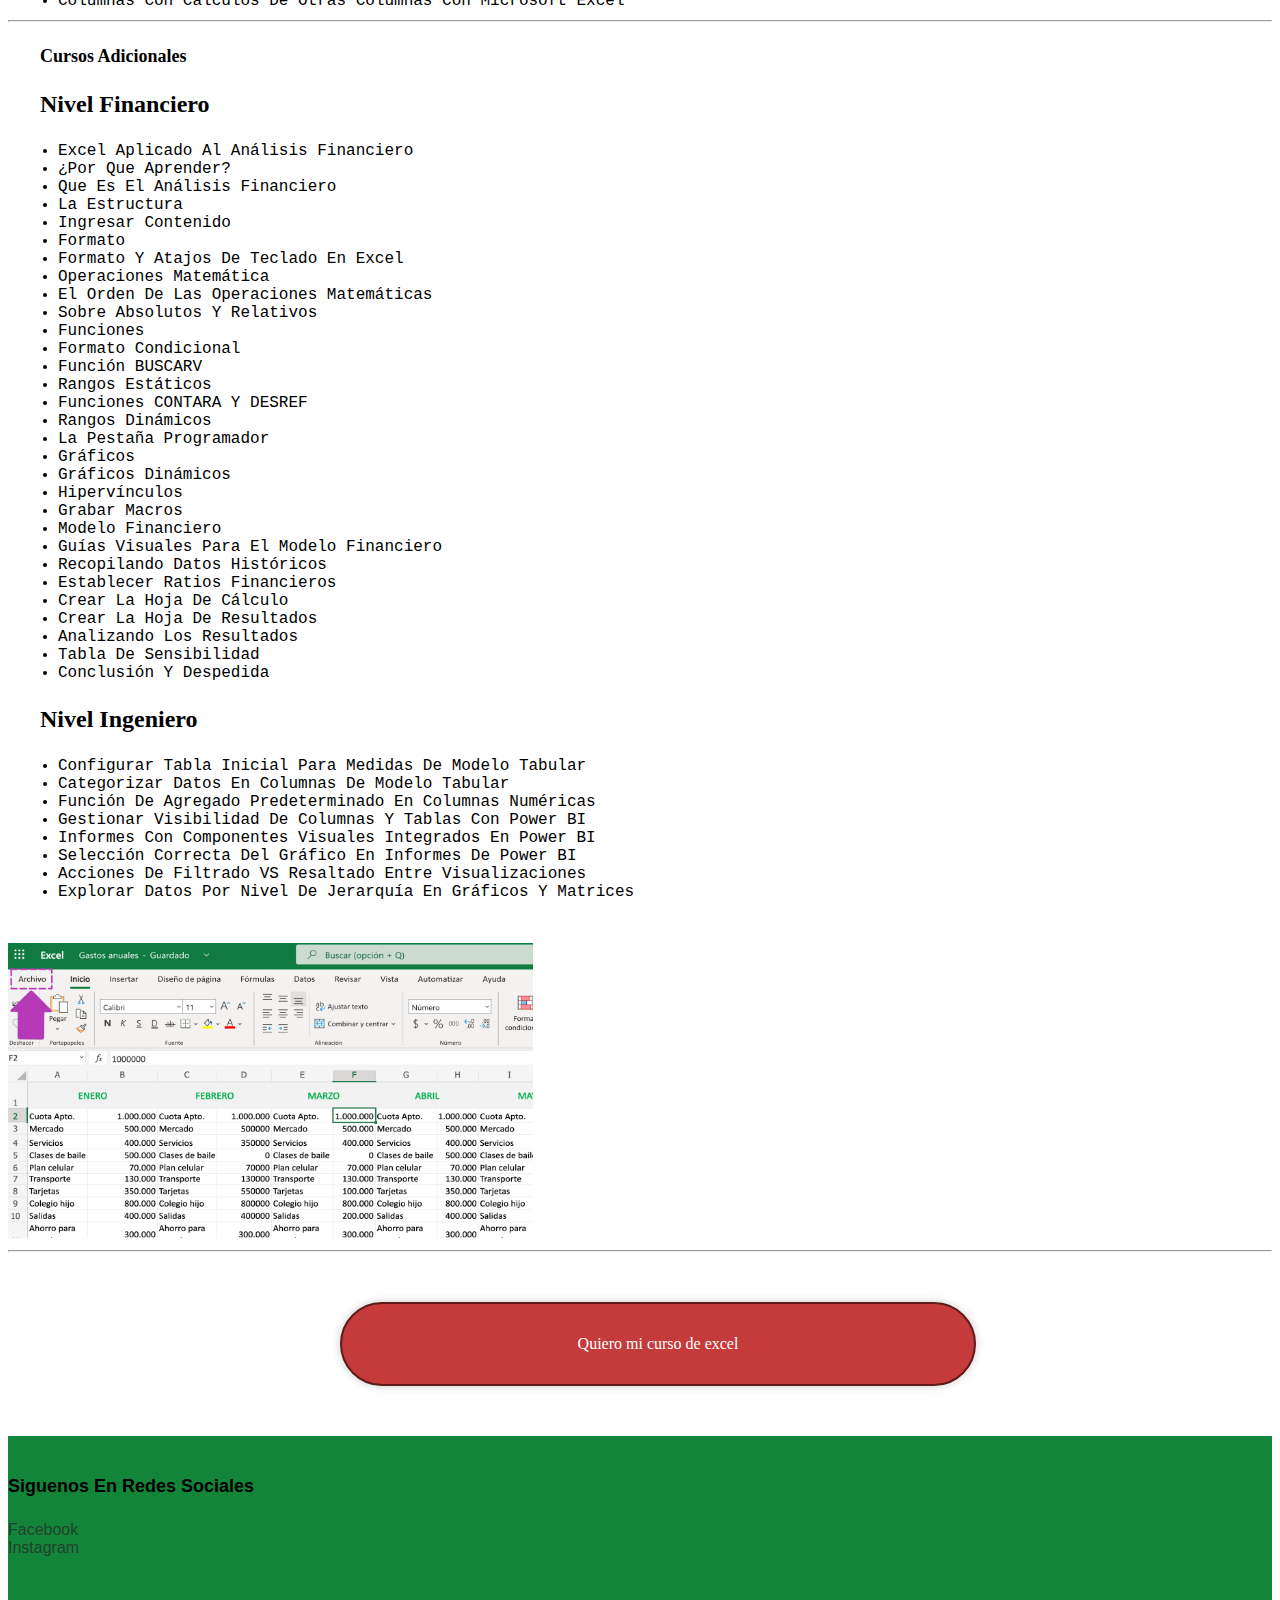
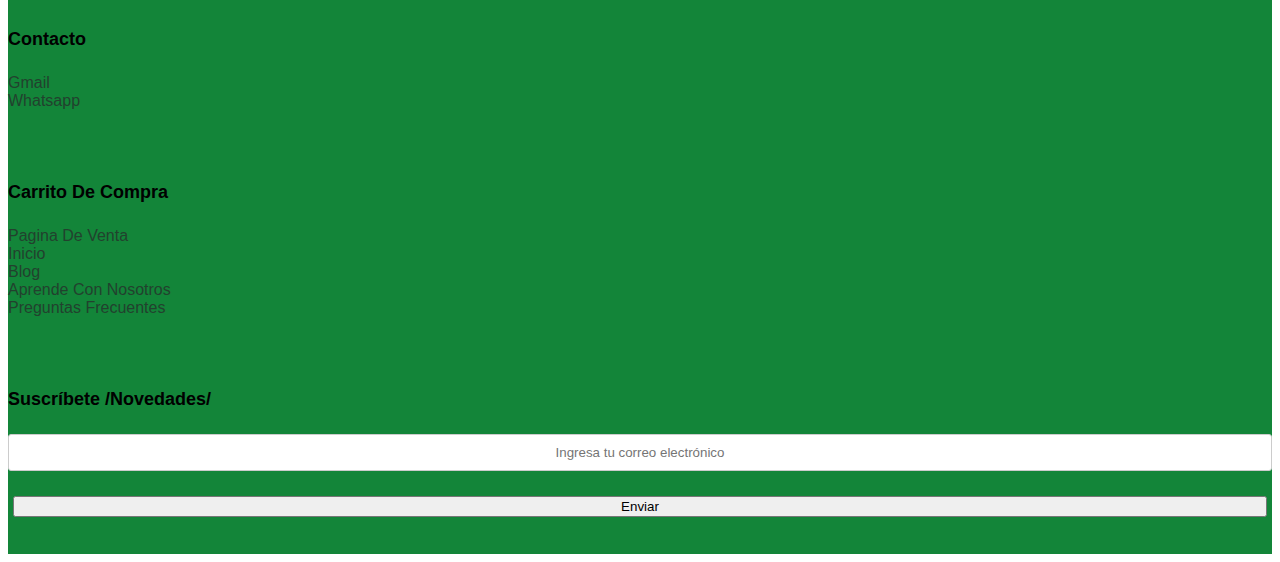
<file: pages/cursos.html>
<!DOCTYPE html>
<html lang="en">

<head>
    <meta charset="UTF-8">
    <meta http-equiv="X-UA-Compatible" content="IE=edge">
    <meta name="viewport" content="width=device-width, initial-scale=1.0">
    <!--icon -->
    <link rel="shortcut icon" href="./img/icono.png" type="image/x-icon">
    <!-- fuente de letras  -->
    <link rel="preconnect" href="https://fonts.googleapis.com">
    <link rel="preconnect" href="https://fonts.gstatic.com" crossorigin>
    <link href="https://fonts.googleapis.com/css2?family=Work+Sans:wght@300&display=swap" rel="stylesheet">
    <!-- bootstrap -->
    <link href="https://cdn.jsdelivr.net/npm/bootstrap@5.3.0/dist/css/bootstrap.min.css" rel="stylesheet"
        integrity="sha384-9ndCyUaIbzAi2FUVXJi0CjmCapSmO7SnpJef0486qhLnuZ2cdeRhO02iuK6FUUVM" crossorigin="anonymous">
    <!-- css -->
    <link rel="stylesheet" href="../css/style.css">
    <!-- seo -->
    <meta name="description"
        content="Aprende a utilizar Excel de manera efectiva y mejora tus habilidades en análisis de datos, tablas dinámicas y automatización. Descubre cómo potenciar tu productividad y tomar decisiones informadas con esta poderosa herramienta de hojas de cálculo. ¡Inscríbete en nuestro curso y desbloquea tu máximo potencial en Excel">
    <meta name="keywords"
        content="Excel, hojas de cálculo, análisis de datos, tablas dinámicas, automatización, Nivel principiante a avanzado ,Herramientas de Excel ,Dominar Excel">
    <!-- titulo de pagina -->
    <title>Cursos /Excel power</title>
</head>

<body>


    <!-- barra de navegacion -->
    <header>
        <nav class="navbar navbar-expand-lg">
            <div class="container-fluid">
                <button class="navbar-toggler" type="button" data-bs-toggle="collapse"
                    data-bs-target="#navbarTogglerDemo01" aria-controls="navbarTogglerDemo01" aria-expanded="false"
                    aria-label="Toggle navigation">
                    <span class="navbar-toggler-icon"></span>

                    <!-- boton  -->
                </button>
                <div class="collapse navbar-collapse" id="navbarTogglerDemo01">
                    <a class="navbar-brand power" href="#">Excel Power</a>

                    <ul class="navbar-nav mb-2 mb-lg-0 text-center">
                        <li class="nav-item">
                            <a class="nav-link" aria-current="page" href="../index.html">Inicio</a>
                        </li>
                        <li class="nav-item">
                            <a class="nav-link" href="../pages/blog.html">Blog</a>
                        </li>
                        <li class="nav-item">
                            <a class="nav-link" href="../pages/cursos.html">Cursos</a>
                        </li>
                        <li class="nav-item">
                            <a class="nav-link" href="../pages/aprende.html">Estudia con nosotros</a>
                        </li>
                    </ul>
                </div>
            </div>
        </nav>
    </header>

    <main>
        <!-- logo y eslogan/////////////////////////////-->
        <section class="container-fluid ">
            <div class="row">
                <div class="esloganCursos col-xl-6 col-sm-12 text-center pr-5">
                    <h2>excel power</h2>
                    <h3> la mejor manera de optimizar tu tiempo</h3>
                </div>



                <div class="logoCursos col-xl-6 col-sm-12 text-end pl-5">
                    <img src="../img/cursosexcel.png" alt="computadora que proyecta un programa de excel">
                </div>
            </div>
        </section>
        <!-- contenido principal//////////////////////////////// -->
        <h1 class="cursosContenido">Pasaras de principiante a avanzado con Power Excel</h1>
        <div class="colorContenidocursos">
            <section class="container-fluida">
                <div class="row">
                    <div class="col-sm-6 col-sm-6 contenidocursos ">


                        <h3>nivel basico.</h3>
                        <ul>
                            <li>Interfaz del programa y menús</li>
                            <li>Estructura básica de una hoja de cálculo</li>
                            <li>Libros y hojas</li>
                            <li>Mover el puntero</li>
                            <li>Seleccionar varias celdas</li>
                            <li>Introducir texto y números en una celda</li>
                            <li>Formato de celda</li>
                            <li>Insertar Hipervínculos</li>
                            <li>Eliminar contenido de una celda</li>
                            <li>Ajustar ancho de las columnas y alto de las filas</li>
                            <li>Insertar y eliminar filas y columnas</li>
                            <li>Seleccionar rangos no adyacentes</li>
                            <li>Mover y copiar los contenidos de las celdas</li>
                            <li>Ordenar celdas</li>
                            <li> Combinar celdas</li>
                            <li>Vista preliminar e impresión</li>
                            <li>Configuración de la página</li>
                            <li>Inmovilizar y movilizar paneles</li>
                            <li>Autoformatos y estilos</li>
                            <li>Seleccionar hojas de cálculo</li>
                            <li>Manejar hojas de cálculo agrupadas</li>
                            <li>Desagrupar hojas de cálculo</li>
                            <li>Copiar y mover hojas de cálculo</li>
                            <li>Insertar y eliminar hojas</li>
                            <li>Comando Mocoro</li>

                        </ul>
                    </div>


                    <div class=" col-sm-6 col-sm-6 mb-2 contenidocursos">
                        <h3>nivel intermedio</h3>
                        <ul>
                            <li>Crear fórmulas - Barra de fórmulas</li>
                            <li>Mostrar fórmulas en una hoja de trabajo</li>
                            <li>Operadores de referencia</li>
                            <li>Mover y copiar fórmulas y referencias</li>
                            <li>Proteger hojas de cálculo</li>
                            <li>Conexión Excel</li>
                            <li>Prioridades de los operadores</li>
                            <li>Direccionamiento de celdas</li>
                            <li>¿Cómo utilizar funciones?</li>
                            <li>Funciones matemáticas y trigonométricas</li>
                            <li>Funciones estadísticas</li>
                            <li>Funciones financieras</li>
                            <li>Funciones de Bases de datos</li>
                            <li>Función Lookup y referencias</li>
                            <li>Funciones de texto</li>
                            <li>Creación de charts</li>
                            <li>Chartwizard</li>
                            <li>Sorteo de datos</li>
                            <li>Filtros</li>
                            <li>Subtotales</li>
                            <li>Tabla dinámica</li>
                            <li>Filtrar datos en una tabla dinámica</li>
                            <li>Introducción a Macros en excel</li>
                            <li>Variables</li>
                        </ul>

            </section>

            <hr>
            <!--  parte 2 ///////////////////////////////////////////////////////////////////////////////////// -->
            <section class="conatainer-fluid">
                <div class="row">
                    <div class=" col-xl-6  col-sm-6 mb-2 contenidocursos">
                        <h3>nivel avanzado</h3>
                        <ul>
                            <li>PRIMERA TABLA DINÁMICA</li>
                            <li>JERARQUÍAS EN TABLAS DINÁMICAS</li>
                            <li>AGRUPACIONES DE CAMPOS -TABLA DINÁMICA</li>
                            <li>CONFIGURAR CAMPO VALOR EN LAS TABLAS DINÁMICAS</li>
                            <li>ACCIONES ADICIONALES EN TABLAS DINÁMICAS</li>
                            <li>CAMPOS CALCULADOS EN TABLAS DINÁMICAS</li>
                            <li>TABLAS DINÁMICAS RECOMENDADAS</li>
                            <li>OPCIONES DE DISEÑO Y FORMAS EN TABLAS DINÁMICAS</li>
                            <li>GRÁFICO DINÁMICO</li>
                            <li>SEGMENTACIÓN DE DATOS EN TABLAS DINÁMICAS</li>
                            <li>DATOS RELACIONALES CON TABLAS DINÁMICAS</li>
                            <li>ACTUALIZAR TABLAS DINÁMICAS AUTOMÁTICAMENTE</li>
                            <li>MEJORAR LA FUNCIÓN AUTOSUMA</li>
                            <li>MEJORAR EL CONTROLADOR DE RELLENO</li>
                            <li>CREAR UNA MACRO</li>
                            <li>INSERTAR DATOS MEDIANTE UNA MACRO Y UN BOTÓN</li>
                            <li>SUBTOTALES</li>
                            <li>CREAR LISTAS DESPLEGABLES</li>
                            <li>AUDITORÍA DE FÓRMULAS</li>
                            <li>PROTEJER HOJAS, CIFRAR LIBROS</li>
                            <li>Introducción - Que es una macro ?</li>
                            <li>Donde están las macros en excel</li>
                            <li>La ficha desarrollador de Excel</li>
                            <li>Seguridad de macros en excel</li>
                            <li>Guardar en Excel archivos que contienen macros</li>
                            <li>Grabar macros en el libro de macros personal con excel</li>
                            <li>Grabar macros en un libro con excel</li>
                            <li>Eliminar macros con excel</li>
                            <li>Asignar macros a botones en excel</li>
                            <li>El editor de Visual Basic o IDE</li>
                            <li>Estructura de una macro en Excel</li>
                            <li>Formas de ejecutar una macro con excel</li>
                            <li>En que consiste programar en VBA</li>
                            <li>Objetos en VBA</li>
                            <li>Métodos en VBA</li>
                            <li>Propiedades en VBA</li>
                            <li>Como empezar a escribir una macro en VBA</li>
                            <li>Comentarios, sangrías y saltos de línea en VBA</li>
                            <li>Ayudas contextuales a la programación con VBA</li>
                        </ul>
                    </div>


                    <div class="col-xl-6 col-sm-6 mb-2 contenidocursos">
                        <h3>nivel experto</h3>
                        <ul>
                            <li>Control de varias tablas de Excel mediante filtros visuales</li>
                            <li>Consolidación de varias tablas de Excel en una sola</li>
                            <li>Crear bases de datos con relaciones entre tablas en Excel</li>
                            <li> Control administrativo de cuotas de asociados en Excel</li>
                            <li>Cómo realizar facturas en Excel de una forma óptima</li>
                            <li>Listado de facturas desde un registro de ventas en Excel</li>
                            <li>Estadísticas de matriculaciones de vehículos con Excel</li>
                            <li>Controlar una tasa de crecimiento con Microsoft Excel</li>
                            <li>Búsqueda instantánea con tablas dinámicas dentro de Excel</li>
                            <li>Hoja de asistencias y notas de alumnos por clase con Excel</li>
                            <li>Promedio de ventas por cada vendedor con tablas dinámicas</li>
                            <li>Saldos acumulados de una columna en una tabla dinámica</li>
                            <li>Diferencia entre distintos saldos mediante tablas dinámicas
                            <li>Poner subtotales a una tabla dinámica con importes</li>
                            <li>Saber qué comercial aporta más ventas a la empresa</li>
                            <li>Ordenar a la vez varios campos de una tabla en Excel</li>
                            <li>Agrupar por tramos listas de importes o valores en Excel</li>
                            <li>Agrupar fechas por horas, días o meses con tablas dinámicas</li>
                            <li>Agrupar listas por valores elegidos manualmente en Excel</li>
                            <li>Obtener valores únicos de una lista con tablas dinámicas</li>
                            <li>Agrupar ventas por zonas con tablas dinámicas</li>
                            <li>Agrupar IRPF por trimestres mediante tablas dinámicas</li>
                            <li>Saber las ventas generadas cada x días con tablas dinámicas</li>
                            <li>Cuadros de mando con filtros rápidos con tablas dinámicas</li>
                            <li>Deuda de los clientes por vencimientos con tablas dinámicas</li>
                            <li>Evolución de notas de alumnos por semanas en Excel</li>
                            <li>Selector de escala de tiempo con Excel 2013 a posterior</li>
                            <li>Comprobar qué producto vende más cada comercial con Excel</li>
                            <li>Control de inventarios mediante las tablas dinámicas</li>
                            <li>Columnas con cálculos de otras columnas con Microsoft Excel</li>
                        </ul>
                    </div>
                </div>
            </section>
            <!-- //////////////////////////////////////////////////////////////////////////////////////// -->
            <hr>
            <section class="container-fluid">
                <div class="row">
                    <div class="col-xl-6 col-sm-6 mb-2  contenidocursos">
                        <div class="hcursos">
                            <h4>Cursos Adicionales</h4>
                        </div>
                        <h3> Nivel financiero</h3>
                        <ul>
                            <li>Excel Aplicado al Análisis Financiero</li>
                            <li>¿Por que aprender?</li>
                            <li>Que es el Análisis Financiero</li>
                            <li>La estructura</li>
                            <li>Ingresar contenido</li>
                            <li>Formato</li>
                            <li>Formato y Atajos de teclado en Excel</li>
                            <li>Operaciones Matemática</li>
                            <li>El orden de las operaciones Matemáticas</li>
                            <li>Sobre absolutos y relativos</li>
                            <li>Funciones</li>
                            <li>Formato condicional</li>
                            <li>Función BUSCARV</li>
                            <li>Rangos Estáticos</li>
                            <li>Funciones CONTARA y DESREF</li>
                            <li>Rangos Dinámicos</li>
                            <li>La pestaña Programador</li>
                            <li>Gráficos</li>
                            <li>Gráficos Dinámicos</li>
                            <li>Hipervínculos</li>
                            <li>Grabar Macros</li>
                            <li>Modelo financiero</li>
                            <li>Guías visuales para el Modelo Financiero</li>
                            <li>Recopilando datos históricos</li>
                            <li>Establecer Ratios Financieros</li>
                            <li>Crear la hoja de cálculo</li>
                            <li>Crear la hoja de resultados</li>
                            <li>Analizando los Resultados</li>
                            <li>Tabla de Sensibilidad</li>
                            <li>Conclusión y Despedida</li>

                        </ul>
                    </div>

                    <div class="col-xl-6  col-sm-6 mb-1 contenidocursos">
                        <h3>Nivel ingeniero</h3>
                        <ul>
                            <li>Configurar tabla inicial para medidas de modelo tabular</li>
                            <li>Categorizar datos en columnas de modelo tabular</li>
                            <li>Función de agregado predeterminado en columnas numéricas</li>
                            <li>Gestionar visibilidad de columnas y tablas con Power BI</li>
                            <li>Informes con componentes visuales integrados en Power BI</li>
                            <li>Selección correcta del gráfico en informes de Power BI</li>
                            <li>Acciones de filtrado VS resaltado entre visualizaciones</li>
                            <li>Explorar datos por nivel de jerarquía en gráficos y matrices</li>
                        </ul>
                        <div>


                            <div class="imgCursos">
                                <img src="../img/archivo.png" alt=" computadora con excel">
                            </div>
            </section>
        </div>

        <hr>
        <!-- boton de compra/////////////////////////////////////////////////////////////// -->
        <div class="container-fluid text-center  botVenta">
            <div class="row">
                <div class="col-xl-12 col-sm-12">
                    <a class="botonVenta" href="../pages/paginaventas.html"> Quiero mi curso de excel</a>
                </div>
            </div>
        </div>
    </main>
    <!-- pie de pagina ////////////////////////////////////////////////////////////////////-->
    <footer>
        <section class=" container-fluid">
            <div class="row ">

                <div class=" col-xl-3  col-sm-12 redeSociales">
                    <h4>siguenos en redes sociales</h4>
                    <a href="#">facebook</a>
                    <a href="#">instagram</a>
                </div>

                <div class="col-xl-3  col-sm-12 contacto">
                    <h4>Contacto</h4>
                    <a href="#">gmail</a>
                    <a href="#">whatsapp</a>
                </div>

                <div class="col-xl-3 col-sm-12 paginaVentas">
                    <h4>Carrito de compra</h4>
                    <a href="../pages/paginaventas.html">pagina de venta</a>
                    <a href="../index.html">inicio</a>
                    <a href="../pages/blog.html">blog</a>
                    <a href="./cursos.html">Aprende con nosotros</a>
                    <a href="#">preguntas frecuentes</a>
                </div>

                <div class="col-xl-3 col-sm-12 subc text-center d-flex flex-column">
                    <h4>Suscríbete /Novedades/</h4>
                    <form>
                        <input type="text" placeholder="Ingresa tu correo electrónico">
                        <button type=“submit”>Enviar</button>
                    </form>
                </div>
            </div>
        </section>

    </footer>
    <!--bootstrap///////////////////////////////////////////////////////////////////// -->
    <script src="https://cdn.jsdelivr.net/npm/bootstrap@5.3.0/dist/js/bootstrap.bundle.min.js"
        integrity="sha384-geWF76RCwLtnZ8qwWowPQNguL3RmwHVBC9FhGdlKrxdiJJigb/j/68SIy3Te4Bkz"
        crossorigin="anonymous"></script>
</body>

</html>
</file>
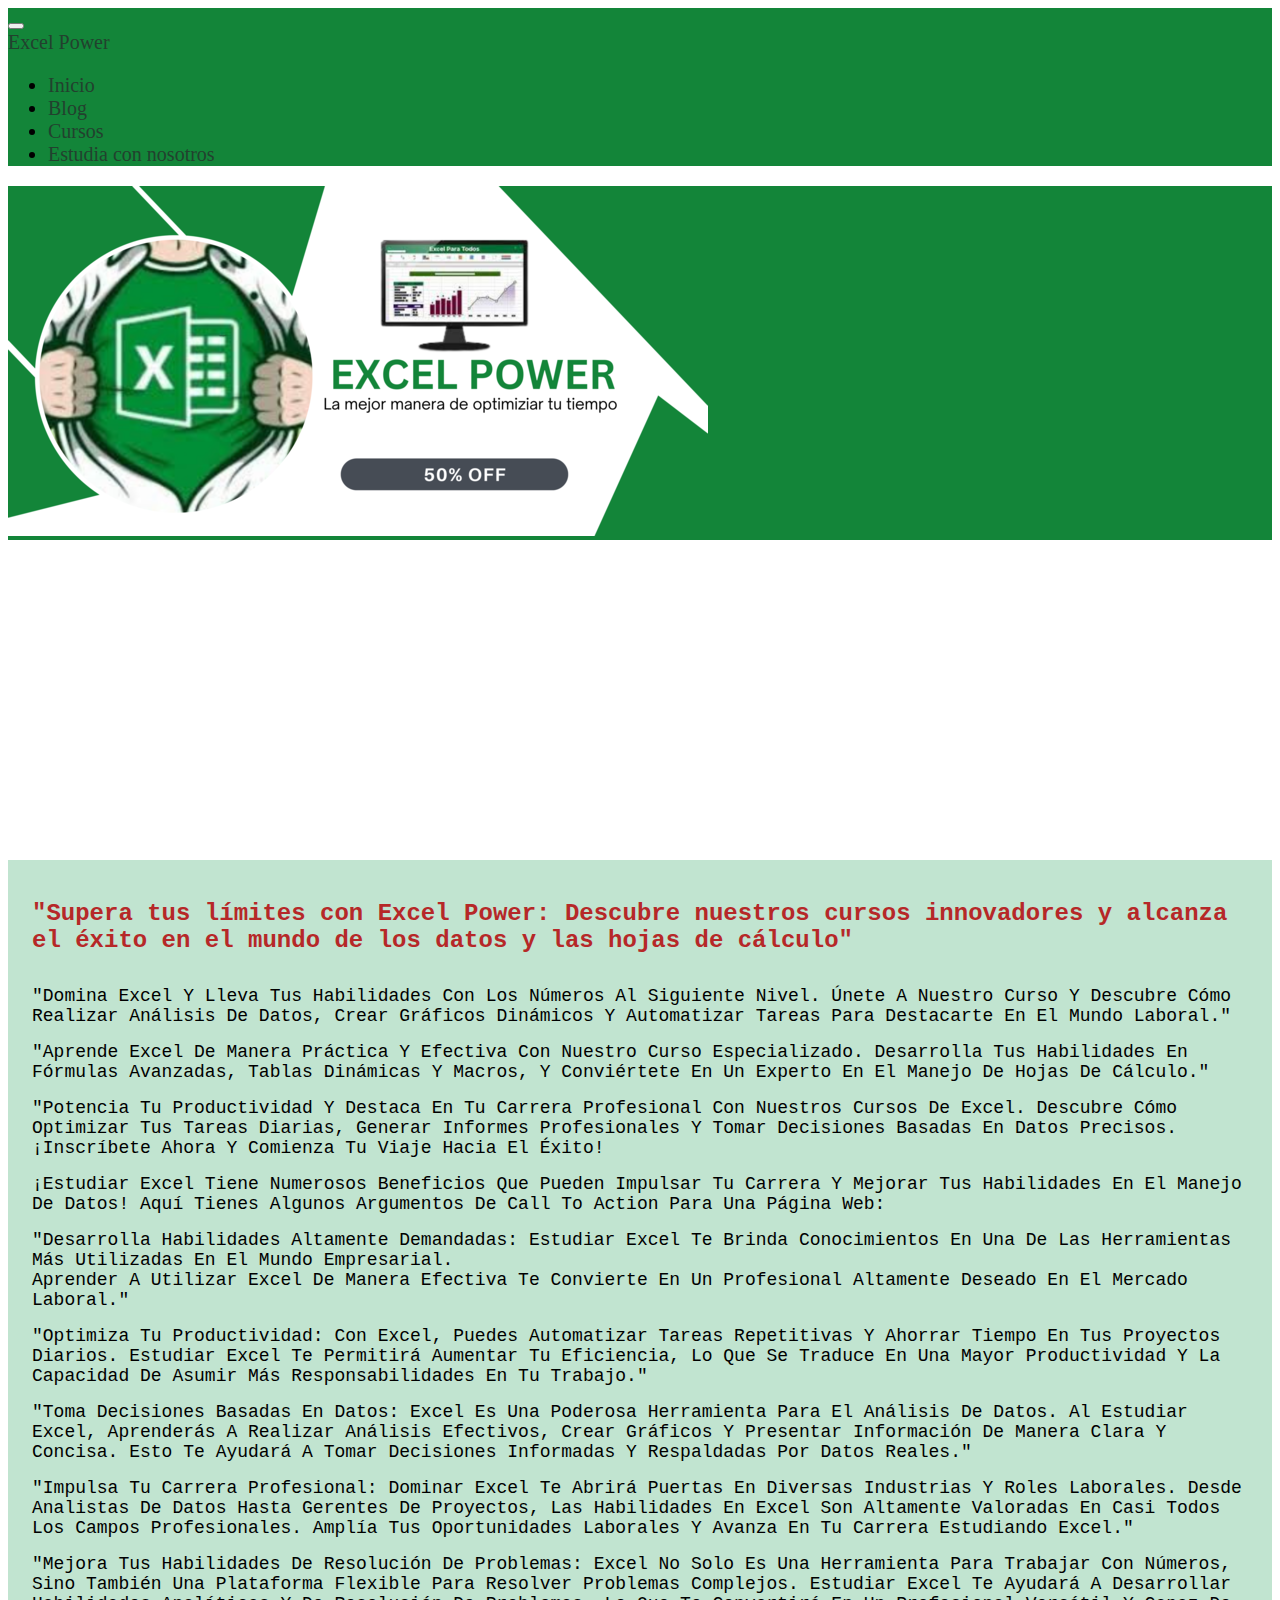
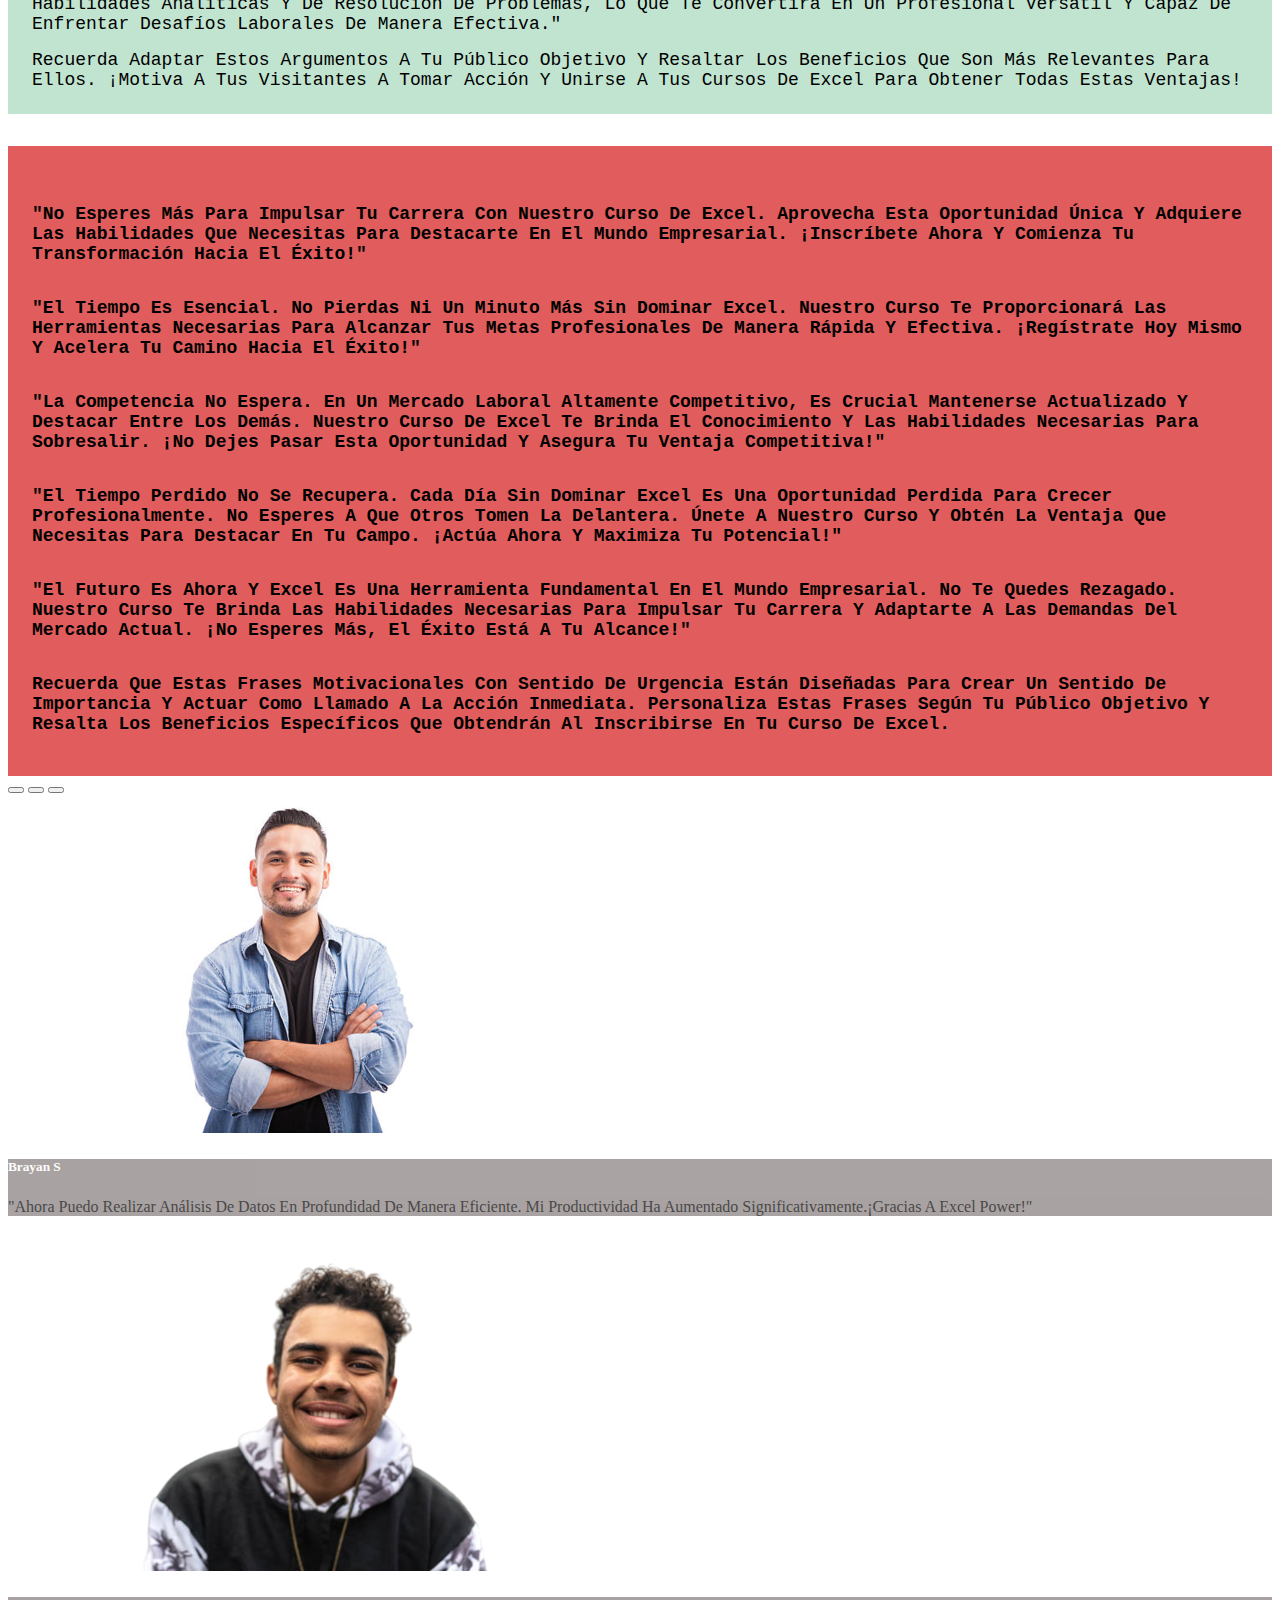
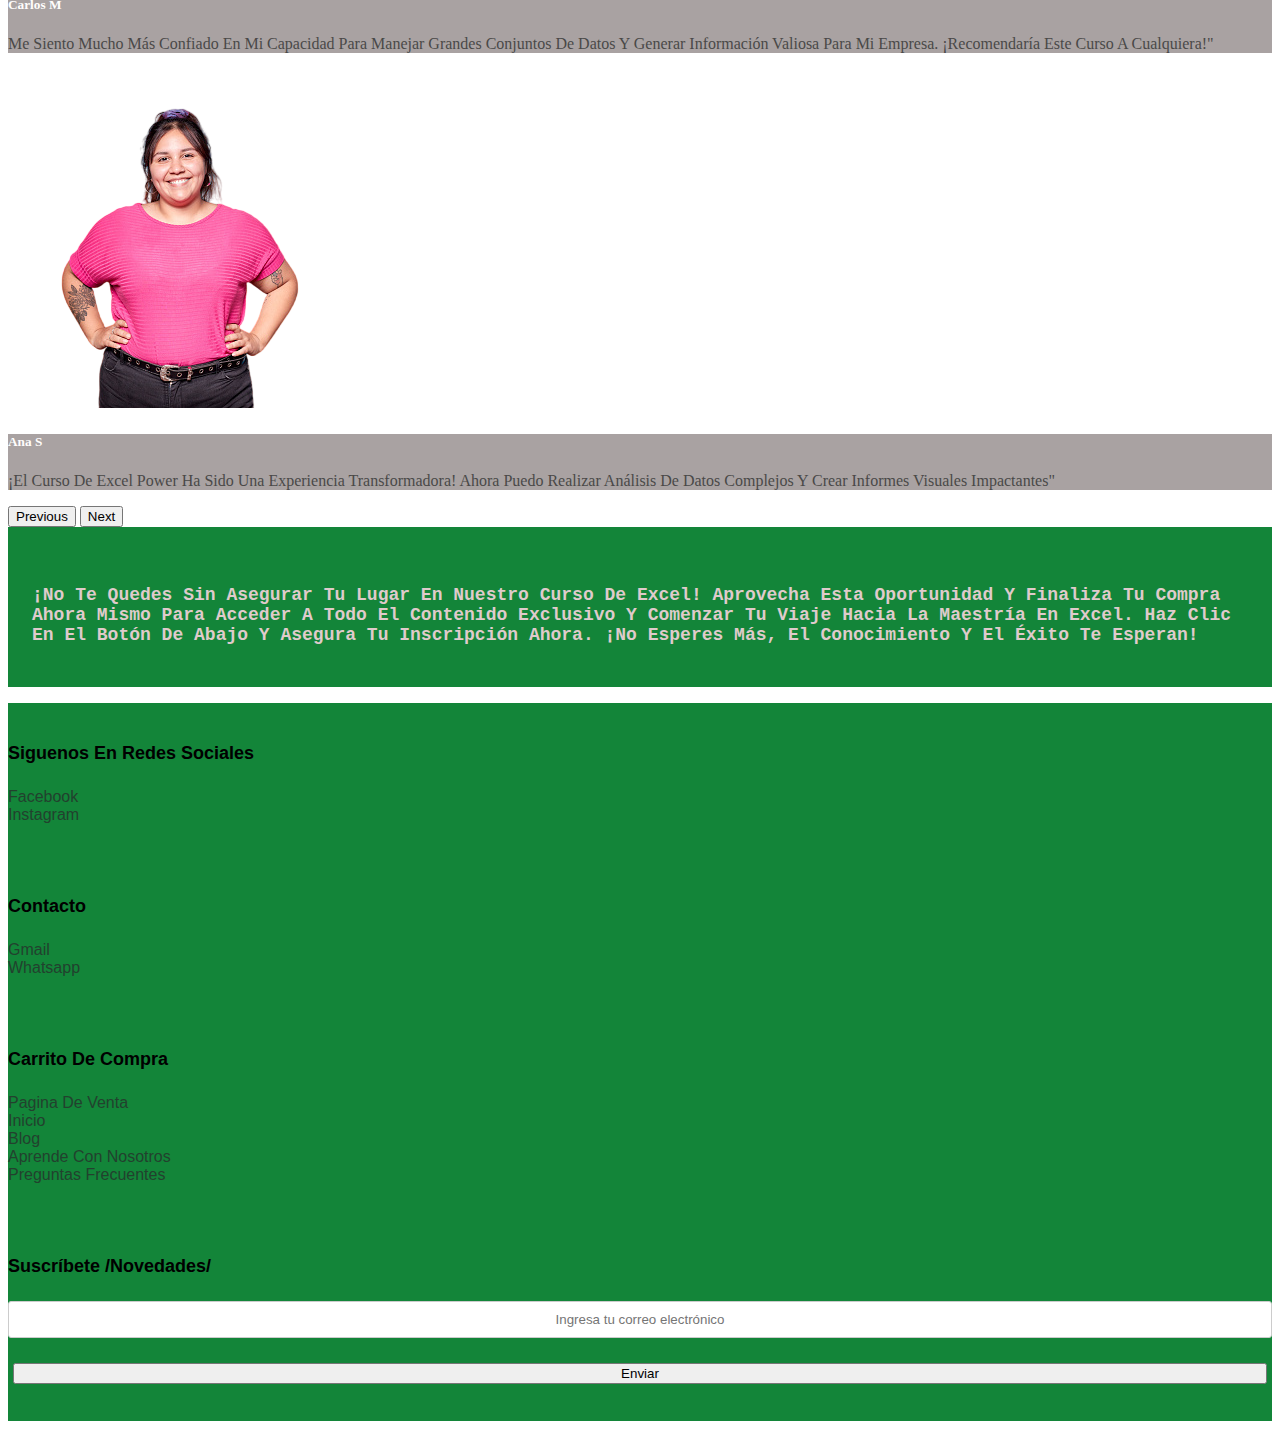
<file: pages/paginaventas.html>
<!DOCTYPE html>
<html lang="en">

<head>
    <meta charset="UTF-8">
    <meta http-equiv="X-UA-Compatible" content="IE=edge">
    <meta name="viewport" content="width=device-width, initial-scale=1.0">
    <!--icon -->
    <link rel="shortcut icon" href="../img/icono.png" type="image/x-icon">
    <!-- fuente de letras  -->
    <link rel="preconnect" href="https://fonts.googleapis.com">
    <link rel="preconnect" href="https://fonts.gstatic.com" crossorigin>
    <link href="https://fonts.googleapis.com/css2?family=Work+Sans:wght@300&display=swap" rel="stylesheet">
    <!-- bootstrap -->
    <link href="https://cdn.jsdelivr.net/npm/bootstrap@5.3.0/dist/css/bootstrap.min.css" rel="stylesheet"
        integrity="sha384-9ndCyUaIbzAi2FUVXJi0CjmCapSmO7SnpJef0486qhLnuZ2cdeRhO02iuK6FUUVM" crossorigin="anonymous">
    <!-- css -->
    <link rel="stylesheet" href="../css/style.css">
     <!-- seo -->
     <meta name="description"content="Aprende a utilizar Excel de manera efectiva y mejora tus habilidades en análisis de datos, tablas dinámicas y automatización. Descubre cómo potenciar tu productividad y tomar decisiones informadas con esta poderosa herramienta de hojas de cálculo. ¡Inscríbete en nuestro curso y desbloquea tu máximo potencial en Excel">
     <meta name="keywords" content="Excel, hojas de cálculo, análisis de datos, tablas dinámicas, automatización ,Curso de Excel en línea, Aprende Excel desde cero, Mejora tus habilidades en Excel, Domina el uso de Excel ">
    <!-- titulo de pagina -->
    <title> Carrito de Compras/PowerExcel </title>
</head>

<!-- barra de navegacion -->
<header>
    <nav class="navbar navbar-expand-lg">
        <div class="container-fluid">
            <button class="navbar-toggler" type="button" data-bs-toggle="collapse" data-bs-target="#navbarTogglerDemo01"
                aria-controls="navbarTogglerDemo01" aria-expanded="false" aria-label="Toggle navigation">
                <span class="navbar-toggler-icon"></span>

                <!-- boton  -->
            </button>
            <div class="collapse navbar-collapse" id="navbarTogglerDemo01">
                <a class="navbar-brand power" href="#">Excel Power</a>

                <ul class="navbar-nav mb-2 mb-lg-0 text-center">
                    <li class="nav-item">
                        <a class="nav-link" aria-current="page" href="../index.html">Inicio</a>
                    </li>
                    <li class="nav-item">
                        <a class="nav-link" href="../pages/blog.html">Blog</a>
                    </li>
                    <li class="nav-item">
                        <a class="nav-link" href="../pages/cursos.html">Cursos</a>
                    </li>
                    <li class="nav-item">
                        <a class="nav-link" href="../pages/aprende.html">Estudia con nosotros</a>
                    </li>
                </ul>
            </div>
        </div>
    </nav>
</header>

<!-- barnner -->

<body class="venta-body" <main>
    <section class="container-fluid">
        <div class="row">
            <div class="col-xl-12 col-sm-12 text-center banner">
                <img src="../img/banner.png" alt="imagen de excel">
            </div>
        </div>
    </section>

    <!-- animacion pag/venta////////////////////////////////////////// -->
    <section class="col-xl-12 col-sm-12 text-center">
        <div class="animacion-pag-ventas font-A">
            <h2>Potencia tu Productividad</h2>
            <h2>Aprende Excel de manera Práctica y Efectiva </h2>
            <h2>Domina Excel y lleva tus Habilidades con los Números al Siguiente Nivel</h2>
        </div>
    </section>
    </div>
    </div>

    <!-- parte 1 ////////////////////////////////// /////////-->
    <section class="container-fluid col-xl-12 col-sm-12 ">
        <div class="row pagventa">
            <h1 class="tituloPrincipalVentas">"Supera tus límites con Excel Power: Descubre nuestros cursos innovadores y alcanza el éxito en el mundo de los datos y las hojas de cálculo"</h1>
            <p> "Domina Excel y lleva tus habilidades con los números al siguiente nivel. Únete a nuestro curso y
                descubre cómo realizar análisis de datos, crear gráficos dinámicos y automatizar tareas para
                destacarte en el mundo laboral."</p>
            <p>
                "Aprende Excel de manera práctica y efectiva con nuestro curso especializado. Desarrolla tus
                habilidades en fórmulas avanzadas, tablas dinámicas y macros, y conviértete en un experto en el
                manejo de hojas de cálculo."</p>
            <p>
                "Potencia tu productividad y destaca en tu carrera profesional con nuestros cursos de Excel.
                Descubre cómo optimizar tus tareas diarias, generar informes profesionales y tomar decisiones
                basadas en datos precisos. ¡Inscríbete ahora y comienza tu viaje hacia el éxito!
            </p>

            <p>
                ¡Estudiar Excel tiene numerosos beneficios que pueden impulsar tu carrera y mejorar tus habilidades
                en el manejo de datos! Aquí tienes algunos argumentos de call to action para una página web:
            </p>

            <p> "Desarrolla habilidades altamente demandadas: Estudiar Excel te brinda conocimientos en una de las
                herramientas más utilizadas en el mundo empresarial. <br>Aprender a utilizar Excel de manera
                efectiva te
                convierte en un profesional altamente deseado en el mercado laboral."</p>

            <p>
                "Optimiza tu productividad: Con Excel, puedes automatizar tareas repetitivas y ahorrar tiempo en tus
                proyectos diarios. Estudiar Excel te permitirá aumentar tu eficiencia, lo que se traduce en una
                mayor productividad y la capacidad de asumir más responsabilidades en tu trabajo."
            </p>

            <p>
                "Toma decisiones basadas en datos: Excel es una poderosa herramienta para el análisis de datos. Al
                estudiar Excel, aprenderás a realizar análisis efectivos, crear gráficos y presentar información de
                manera clara y concisa. Esto te ayudará a tomar decisiones informadas y respaldadas por datos
                reales."</p>

            <p>
                "Impulsa tu carrera profesional: Dominar Excel te abrirá puertas en diversas industrias y roles
                laborales. Desde analistas de datos hasta gerentes de proyectos, las habilidades en Excel son
                altamente valoradas en casi todos los campos profesionales. Amplía tus oportunidades laborales y
                avanza en tu carrera estudiando Excel."
            </p>

            <p>
                "Mejora tus habilidades de resolución de problemas: Excel no solo es una herramienta para trabajar
                con números, sino también una plataforma flexible para resolver problemas complejos. Estudiar Excel
                te ayudará a desarrollar habilidades analíticas y de resolución de problemas, lo que te convertirá
                en un profesional versátil y capaz de enfrentar desafíos laborales de manera efectiva."
            </p>

            <p>
                Recuerda adaptar estos argumentos a tu público objetivo y resaltar los beneficios que son más
                relevantes para ellos. ¡Motiva a tus visitantes a tomar acción y unirse a tus cursos de Excel para
                obtener todas estas ventajas!</p>

        </div>
    </section>

    <!-- pate2 pag/ventas////////////////////////////////// ///////////////////////////-->
    <section class="container-fluid col-xl-12 col-sm-12 parte2">
        <div class="row pagventa-2">
            <p>"No esperes más para impulsar tu carrera con nuestro curso de Excel. Aprovecha esta oportunidad única
                y
                adquiere las habilidades que necesitas para destacarte en el mundo empresarial. ¡Inscríbete ahora y
                comienza tu transformación hacia el éxito!"</p>

            <p> "El tiempo es esencial. No pierdas ni un minuto más sin dominar Excel. Nuestro curso te
                proporcionará
                las herramientas necesarias para alcanzar tus metas profesionales de manera rápida y efectiva.
                ¡Regístrate hoy mismo y acelera tu camino hacia el éxito!"</p>

            <p> "La competencia no espera. En un mercado laboral altamente competitivo, es crucial mantenerse
                actualizado y destacar entre los demás. Nuestro curso de Excel te brinda el conocimiento y las
                habilidades necesarias para sobresalir. ¡No dejes pasar esta oportunidad y asegura tu ventaja
                competitiva!"</p>

            <p> "El tiempo perdido no se recupera. Cada día sin dominar Excel es una oportunidad perdida para crecer
                profesionalmente. No esperes a que otros tomen la delantera. Únete a nuestro curso y obtén la
                ventaja
                que necesitas para destacar en tu campo. ¡Actúa ahora y maximiza tu potencial!"</p>

            <p> "El futuro es ahora y Excel es una herramienta fundamental en el mundo empresarial. No te quedes
                rezagado. Nuestro curso te brinda las habilidades necesarias para impulsar tu carrera y adaptarte a
                las
                demandas del mercado actual. ¡No esperes más, el éxito está a tu alcance!"</p>

            <p> Recuerda que estas frases motivacionales con sentido de urgencia están diseñadas para crear un
                sentido
                de importancia y actuar como llamado a la acción inmediata. Personaliza estas frases según tu
                público
                objetivo y resalta los beneficios específicos que obtendrán al inscribirse en tu curso de Excel.</p>
        </div>
    </section>

    <!-- carrusel de testimonio////////////////////////////////////////////////// -->
<div class="carrusel">
    <div id="carouselExampleDark" class="carousel carousel-dark slide mt-5 ">
        <div class="carousel-indicators">
            <button type="button" data-bs-target="#carouselExampleDark" data-bs-slide-to="0" class="active"
                aria-current="true" aria-label="Slide 1"></button>
            <button type="button" data-bs-target="#carouselExampleDark" data-bs-slide-to="1"
                aria-label="Slide 2"></button>
            <button type="button" data-bs-target="#carouselExampleDark" data-bs-slide-to="2"
                aria-label="Slide 3"></button>
        </div>
        <div class="text-center">
            <div class="carousel-inner imgcarousel mc">
                <div class="carousel-item active " data-bs-interval="10000">
                    <img src="../img/testimonio1.png" class=" w-20" alt="testimonios del curso excel">
                    <div class="carousel-caption d-md-block cajaventa">
                        <h5>Brayan s</h5>
                        <p>"Ahora puedo realizar análisis de datos en profundidad de manera eficiente. Mi productividad ha aumentado
                            significativamente.¡Gracias a excel power!"</p>
                    </div>
                </div>
                <div class="carousel-item imgcarousel mc" data-bs-interval="2000">
                    <img src="../img/testimonio2.png" class=" w-20" alt="testimonio del  curso excel power">
                    <div class="carousel-caption  d-md-block cajaventa">
                        <h5>Carlos M</h5>
                        <p> Me siento mucho más confiado en mi capacidad para manejar grandes conjuntos de datos y generar información
                            valiosa para mi empresa. ¡Recomendaría este curso a cualquiera!"</p>
                    </div>
                </div>
                <div class="carousel-item imgcarousel mc">
                    <img src="../img/testimonio3.png" class=" w-20" alt="testimonio del curso excel power">
                    <div class="carousel-caption d-md-block cajaventa">
                        <h5>Ana S</h5>
                        <p>¡El curso de Excel Power ha sido una experiencia transformadora! Ahora puedo realizar
                            análisis de datos complejos y crear informes visuales impactantes"</p>
                    </div>
                </div>
            </div>
        </div>
        <button class="carousel-control-prev" type="button" data-bs-target="#carouselExampleDark" data-bs-slide="prev">
            <span class="carousel-control-prev-icon" aria-hidden="true"></span>
            <span class="visually-hidden">Previous</span>
        </button>
        <button class="carousel-control-next" type="button" data-bs-target="#carouselExampleDark" data-bs-slide="next">
            <span class="carousel-control-next-icon" aria-hidden="true"></span>
            <span class="visually-hidden">Next</span>
        </button>
    </div>
</div>
    
<!-- argumentos finales/////////////////////////////////////////////////////////////////// -->
    <section class="container argumentos">
        <div class="row">
            <div class="col-sm-12 col-sm-12 parte3">
                <p>¡No te quedes sin asegurar tu lugar en nuestro curso de Excel! Aprovecha esta oportunidad y
                    finaliza tu compra ahora mismo para acceder a todo el contenido exclusivo y comenzar tu viaje
                    hacia la maestría en Excel. Haz clic en el botón de abajo y asegura tu inscripción ahora. ¡No
                    esperes más, el conocimiento y el éxito te esperan!
                </p>
            </div>
        </div>
    </section>

    </main>

    <!-- pie de pagina//////////////////////////////////////////////////////////// -->
    <footer>
        <section class=" container-fluid">
            <div class="row ">

                <div class=" col-xl-3  col-sm-12 redeSociales">
                    <h4>siguenos en redes sociales</h4>
                    <a href="#">facebook</a>
                    <a href="#">instagram</a>
                </div>

                <div class="col-xl-3  col-sm-12 contacto">
                    <h4>Contacto</h4>
                    <a href="#">gmail</a>
                    <a href="#">whatsapp</a>
                </div>

                <div class="col-xl-3 col-sm-12 paginaVentas">
                    <h4>Carrito de compra</h4>
                    <a href="../pages/paginaventas.html">pagina de venta</a>
                    <a href="../index.html">inicio</a>
                    <a href="../pages/blog.html">blog</a>
                    <a href="../pages/cursos.html">aprende con nosotros</a>
                    <a href="#">preguntas frecuentes</a>
                </div>

                <div class="col-xl-3 col-sm-12 subc text-center d-flex flex-column  ">
                    <h4>Suscríbete /Novedades/</h4>
                    <form>
                        <input type="text" placeholder="Ingresa tu correo electrónico">
                        <button type=“submit”>Enviar</button>
                    </form>
                </div>
            </div>
        </section>
    </footer>

    <!-- bootstrap//////////////////////////////////////// -->
    <script src="https://cdn.jsdelivr.net/npm/bootstrap@5.3.0/dist/js/bootstrap.bundle.min.js"
        integrity="sha384-geWF76RCwLtnZ8qwWowPQNguL3RmwHVBC9FhGdlKrxdiJJigb/j/68SIy3Te4Bkz"
        crossorigin="anonymous"></script>
    <script src="https://cdn.jsdelivr.net/npm/@popperjs/core@2.11.8/dist/umd/popper.min.js"
        integrity="sha384-I7E8VVD/ismYTF4hNIPjVp/Zjvgyol6VFvRkX/vR+Vc4jQkC+hVqc2pM8ODewa9r"
        crossorigin="anonymous"></script>
    <script src="https://cdn.jsdelivr.net/npm/bootstrap@5.3.0/dist/js/bootstrap.min.js"
        integrity="sha384-fbbOQedDUMZZ5KreZpsbe1LCZPVmfTnH7ois6mU1QK+m14rQ1l2bGBq41eYeM/fS"
        crossorigin="anonymous"></script>
</body>

</html>
</file>
<file: css/style.css>
.sec-principal {
  text-align: start;
  font-size: 18px;
  padding: 2px;
  margin: 8px;
  background-color: rgb(185, 214, 196);
}
.sec-principal P {
  font-family: "Courier New";
}

.tituloPrincipal {
  font-size: 24px;
  font-family: "Courier New", Courier, monospace;
  font-weight: bold;
}

.eslogan {
  text-transform: capitalize;
}
.eslogan h2 {
  font-family: "Courier New", Courier, monospace;
  font-weight: bold;
  color: rgb(34, 65, 46);
  text-align: center;
}
.eslogan h3 {
  font-size: 20px;
  color: #382525;
  text-align: center;
}

.botonVenta {
  display: inline-block;
  padding: 3px;
  background-color: #f70000;
  color: #fff;
  text-decoration: none;
  border-radius: 4px;
  border: 1px solid black;
  width: 50%;
}
.botonVenta .botonVenta:hover {
  background-color: #f70000;
}

.estiloBoton {
  padding: 2rem;
}

.navbar {
  background-color: #138539;
  font-size: 20px;
}

.eslogan {
  text-transform: capitalize;
  padding-top: 3rem;
}
.eslogan h1 {
  font-size: 3rem;
  font-family: "Courier New";
  font-weight: bold;
  color: rgb(34, 65, 46);
}
.eslogan h2 {
  font-size: 2rem;
  color: #382525;
}

@media screen and (max-width: 576px) {
  img {
    text-align: start;
  }
  img h1 {
    text-align: center;
  }
  img h1 h2 {
    text-align: center;
  }
}
.redeSociales,
.contacto,
.paginaVentas,
.subc {
  display: flex;
  flex-direction: column;
  text-transform: capitalize;
  text-align: start;
  font-family: sans-serif;
  background-color: #138539;
  padding-top: 1rem;
  padding-bottom: 2rem;
  font-size: 16px;
}

h4 {
  font-size: 18px;
}

.subc form {
  display: flex;
  flex-direction: column;
}

form button {
  margin: 5px;
}
form button button:hover {
  background-color: #df1e17;
  cursor: pointer;
}

input[type=text][placeholder] {
  text-align: center;
}

@media screen and (max-width: 576px) {
  .redeSociales,
  .contacto,
  .paginaVentas {
    align-items: center;
  }
}
a {
  text-decoration: none;
  color: rgb(34, 65, 46);
}

.banner {
  background-color: #138539;
}

@media screen and (max-width: 576px) {
  .banner,
  img {
    width: 100%;
    height: 100%;
    object-fit: cover;
  }
}
.blogContenido {
  font-size: 20px 18px;
  font-family: "Times New Roman";
  text-align: center;
  margin-top: 1rem;
  margin-bottom: 1rem;
  color: #382525;
}

.indiceDepreguntas {
  padding-bottom: 2rem;
}
.indiceDepreguntas h3 {
  font-size: 20px 18px;
  font-family: "Times New Roman";
  padding-top: 2px;
  text-transform: capitalize;
  text-align: center;
}

.respuestasBlog h3 {
  font-size: 20px 18px;
  font-family: "Courier New";
  text-align: center;
}
.respuestasBlog p {
  text-align: start;
  font-size: 18px;
  margin: 2px;
  font-family: "Courier New";
  padding: 1rem;
}

.botVenta {
  margin: 50px auto;
  max-width: 600px;
  background-color: none;
}
.botVenta a {
  font-size: 1rem;
  font-weight: 300;
  padding: 1rem;
  width: 100%;
  height: 3rem;
  display: flex;
  align-items: center;
  justify-content: center;
}
.botVenta .botonVenta {
  box-shadow: 0 0 10px 0 rgba(0, 0, 0, 0.2);
  border-radius: 5rem;
  cursor: pointer;
  padding: 1rem;
  box-shadow: 0 0 10px 0 rgba(0, 0, 0, 0.2);
  border-radius: 5rem;
  background-color: #C53A3A;
  border: 2px solid #5f1a1a;
  color: #FFFFFF;
  cursor: pointer;
}

.esloganCursos {
  text-transform: capitalize;
  padding-top: 3rem;
}
.esloganCursos h2 {
  font-size: 3rem;
  font-family: "Courier New", Courier, monospace;
  font-weight: bold;
  color: rgb(34, 65, 46);
  text-align: center;
}
.esloganCursos h2 h3 {
  font-size: 2rem;
  color: #382525;
  text-align: center;
}

.cursosContenido {
  padding-left: 18px;
  padding-top: 10px;
  padding-bottom: 10px;
  font-size: 24px;
  color: rgb(165, 160, 160);
  font-family: "Trebuchet MS";
}

.contenidocursos h3 {
  font-size: 24px;
  font-family: "Times New Roman";
  padding-left: 2rem;
  text-transform: capitalize;
  font-weight: bold;
}
.contenidocursos ul {
  margin: 10px;
  text-transform: capitalize;
}
.contenidocursos li {
  text-transform: capitalize;
  text-align: start;
  font-size: 20px 18px;
  font-family: "Courier New";
}
.contenidocursos h4 {
  text-transform: capitalize;
  font-weight: bold;
  padding-left: 2rem;
  font-family: 2rem;
}

.logoCursos {
  padding-left: 2px;
}
.logoCursos img {
  width: 500px;
}

.imgCursos {
  padding-top: 2rem;
}
.imgCursos img {
  width: 525px;
}

@media screen and (max-width: 576px) {
  .logoCursos img,
  .imgCursos img {
    width: 100%;
    height: 100%;
    object-fit: cover;
  }
}
.esloganA {
  text-transform: capitalize;
  padding-bottom: 1rem;
}
.esloganA h2 {
  font-size: 3rem;
  font-family: "Courier New", Courier, monospace;
  font-weight: bold;
  color: rgb(34, 65, 46);
  text-align: center;
}
.esloganA h2 h3 {
  font-size: 2rem;
  color: #382525;
  text-align: center;
}

.tituloPrincipalA {
  margin: 1rem;
  font-family: "Trebuchet MS";
  font-size: 24px;
}

.logoAprender img {
  width: 30%;
}

.colorpagAprende {
  background-color: rgb(185, 214, 196);
}

@media screen and (max-width: 576px) {
  .logoAprender img {
    width: 70%;
  }
}
.animacion-pag-ventas {
  height: 20em;
  display: flex;
  justify-content: center;
  align-items: center;
  flex-direction: column;
}

.animacion-pag-ventas h2 {
  color: #fff;
  font-size: 2.5em;
  padding: 0.3em;
  margin: 0;
  opacity: 0;
  animation-duration: 6s;
  animation-iteration-count: infinite;
}

.animacion-pag-ventas h2:nth-child(1) {
  animation-name: animacion-pag-1;
  background-color: lightseagreen;
}

@keyframes animacion-pag-1 {
  0% {
    transform: translateY(200%);
  }
  33% {
    transform: translateY(100%);
    opacity: 1;
  }
  34% {
    opacity: 0;
  }
}
.animacion-pag-ventas h2:nth-child(2) {
  animation-name: animacion-pag-2;
  background-color: tomato;
}

@keyframes animacion-pag-2 {
  33% {
    transform: translateY(100%);
    opacity: 0;
  }
  66% {
    transform: translateY(0);
    opacity: 1;
  }
  67% {
    opacity: 0;
  }
}
.animacion-pag-ventas h2:nth-child(3) {
  animation-name: animacion-pag-3;
  background-color: cornflowerblue;
}

@keyframes animacion-pag-3 {
  66% {
    transform: translateY(0);
    opacity: 0;
  }
  99% {
    transform: translateY(-100%);
    opacity: 1;
  }
  100% {
    opacity: 0;
    transform: translateY(-100%);
  }
}
@media screen and (max-width: 576px) {
  .animacion-pag-ventas {
    font-size: 0.7rem;
  }
}
.font-A h2 {
  text-transform: capitalize;
  font-family: "Helvetica";
}

.pagventa {
  background-color: rgb(193, 228, 208);
  padding: 24px;
  margin-bottom: 2rem;
}
.pagventa p {
  text-transform: capitalize;
  font-family: "Courier New";
  font-size: 18px;
  padding-top: 1rem;
  margin: 0;
}

.pagventa-2 {
  padding: 24px;
  background-color: rgba(219, 61, 61, 0.836);
}
.pagventa-2 p {
  text-transform: capitalize;
  font-family: "Courier New";
  font-size: 18px;
  padding-top: 1rem;
  font-weight: bold;
}

venta-body {
  background-color: rgb(185, 214, 196);
}

.parte3 {
  padding: 24px;
  background-color: #138539;
  margin-bottom: 1rem;
}
.parte3 p {
  text-transform: capitalize;
  font-family: "Courier New";
  font-size: 18px;
  padding-top: 1rem;
  font-weight: bold;
  color: rgb(223, 203, 203);
}

.cajaventa {
  width: auto;
  background-color: rgb(160, 153, 153);
  opacity: 0.9;
  z-index: 1;
}
.cajaventa h5 {
  color: rgb(255, 253, 252);
  text-transform: capitalize;
}
.cajaventa p {
  color: rgb(54, 53, 52);
  text-transform: capitalize;
}

.tituloPrincipalVentas {
  color: rgb(182, 40, 40);
  font-size: 24px;
  font-weight: bold;
  font-family: "Courier New";
}

@media screen and (max-width: 576px) {
  .cajaventa {
    opacity: 0.8;
  }
}
.formAprende {
  padding-top: 5rem;
}

.form {
  margin: 1rem;
  padding: 20px;
  background-color: #f2f2f2;
  border-radius: 5px;
  box-shadow: 0 0 10px 0 rgba(0, 0, 0, 0.2);
  font-size: 14px;
  font-weight: bold;
}

.labelForm {
  display: block;
  margin-bottom: 8px;
}

input,
textarea {
  width: 100%;
  padding: 10px;
  margin-bottom: 20px;
  border: 1px solid #ccc;
  box-sizing: border-box;
  border-radius: 3px;
}

input[type=submit] {
  background-color: #4CAF50;
  color: white;
  font-weight: bold;
  padding: 12px 20px;
  border: none;
  border-radius: 3px;
  cursor: pointer;
}

/*# sourceMappingURL=style.css.map */
</file>
